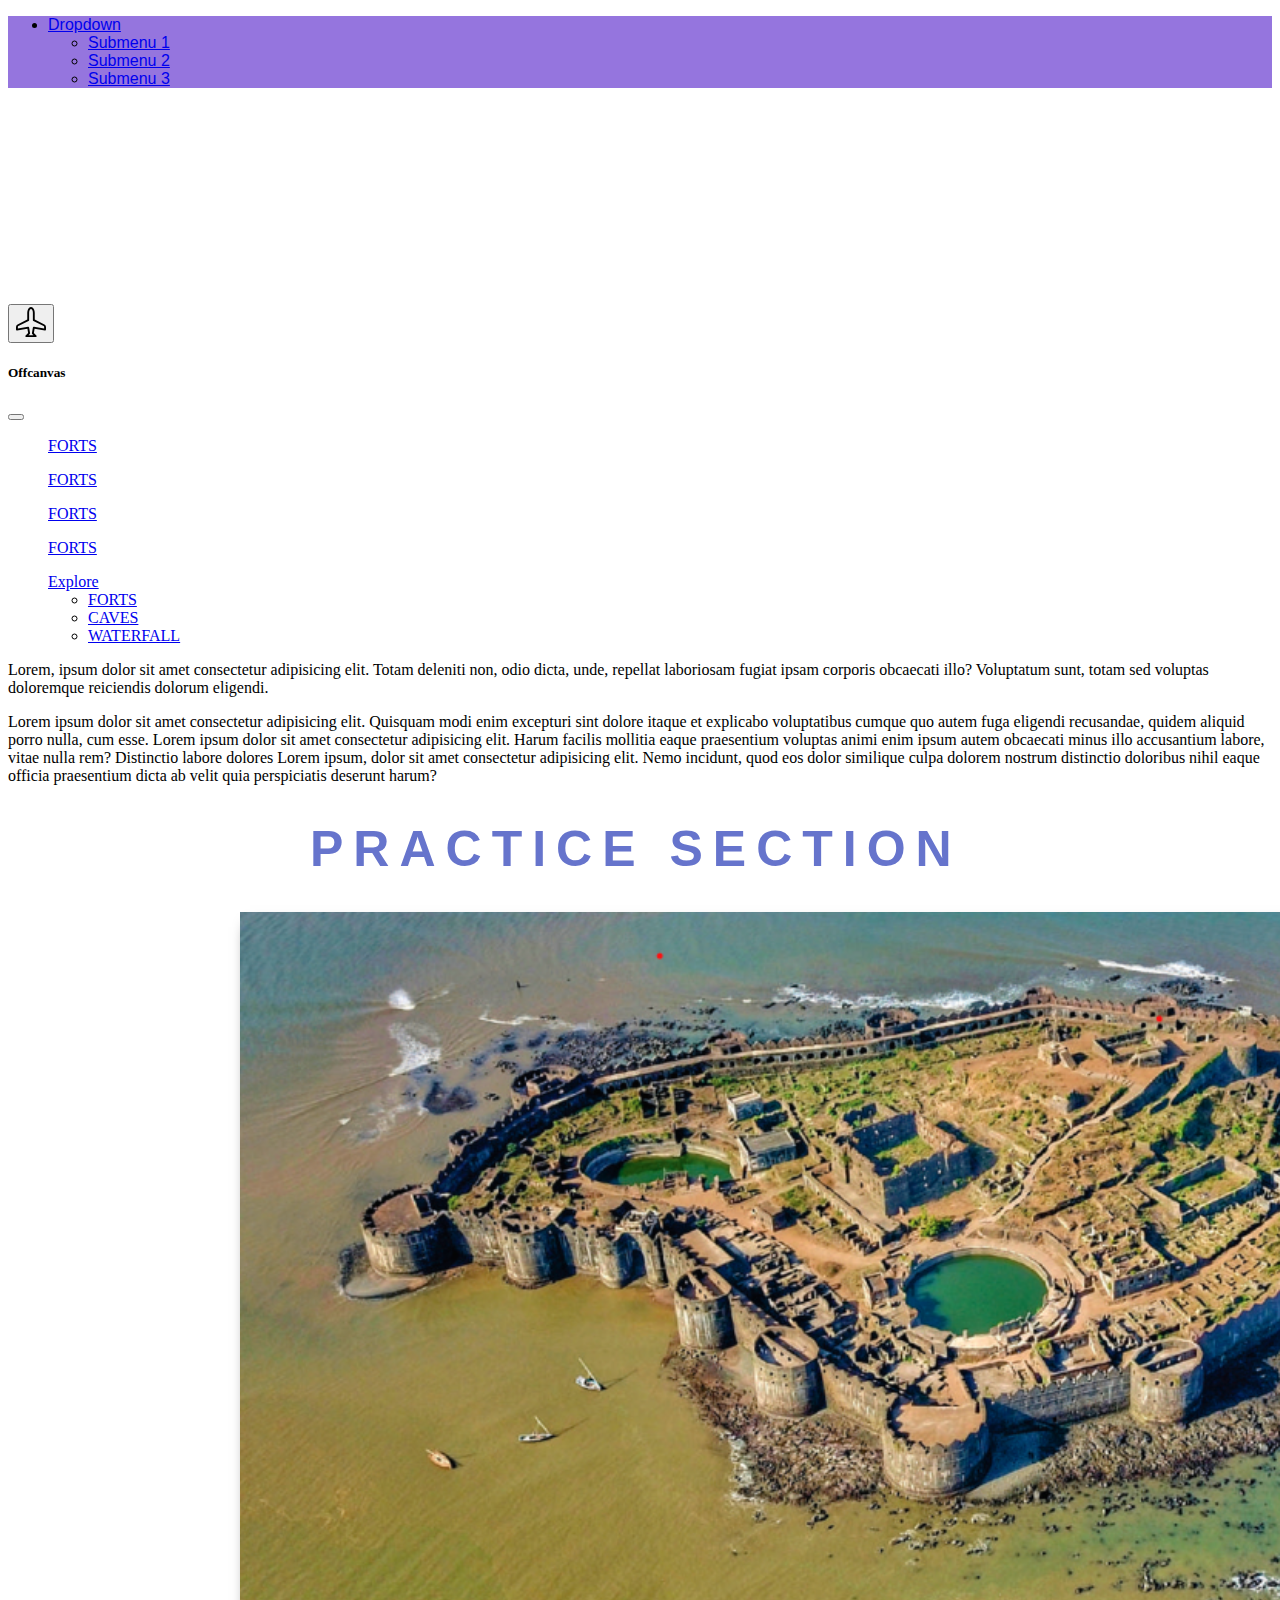
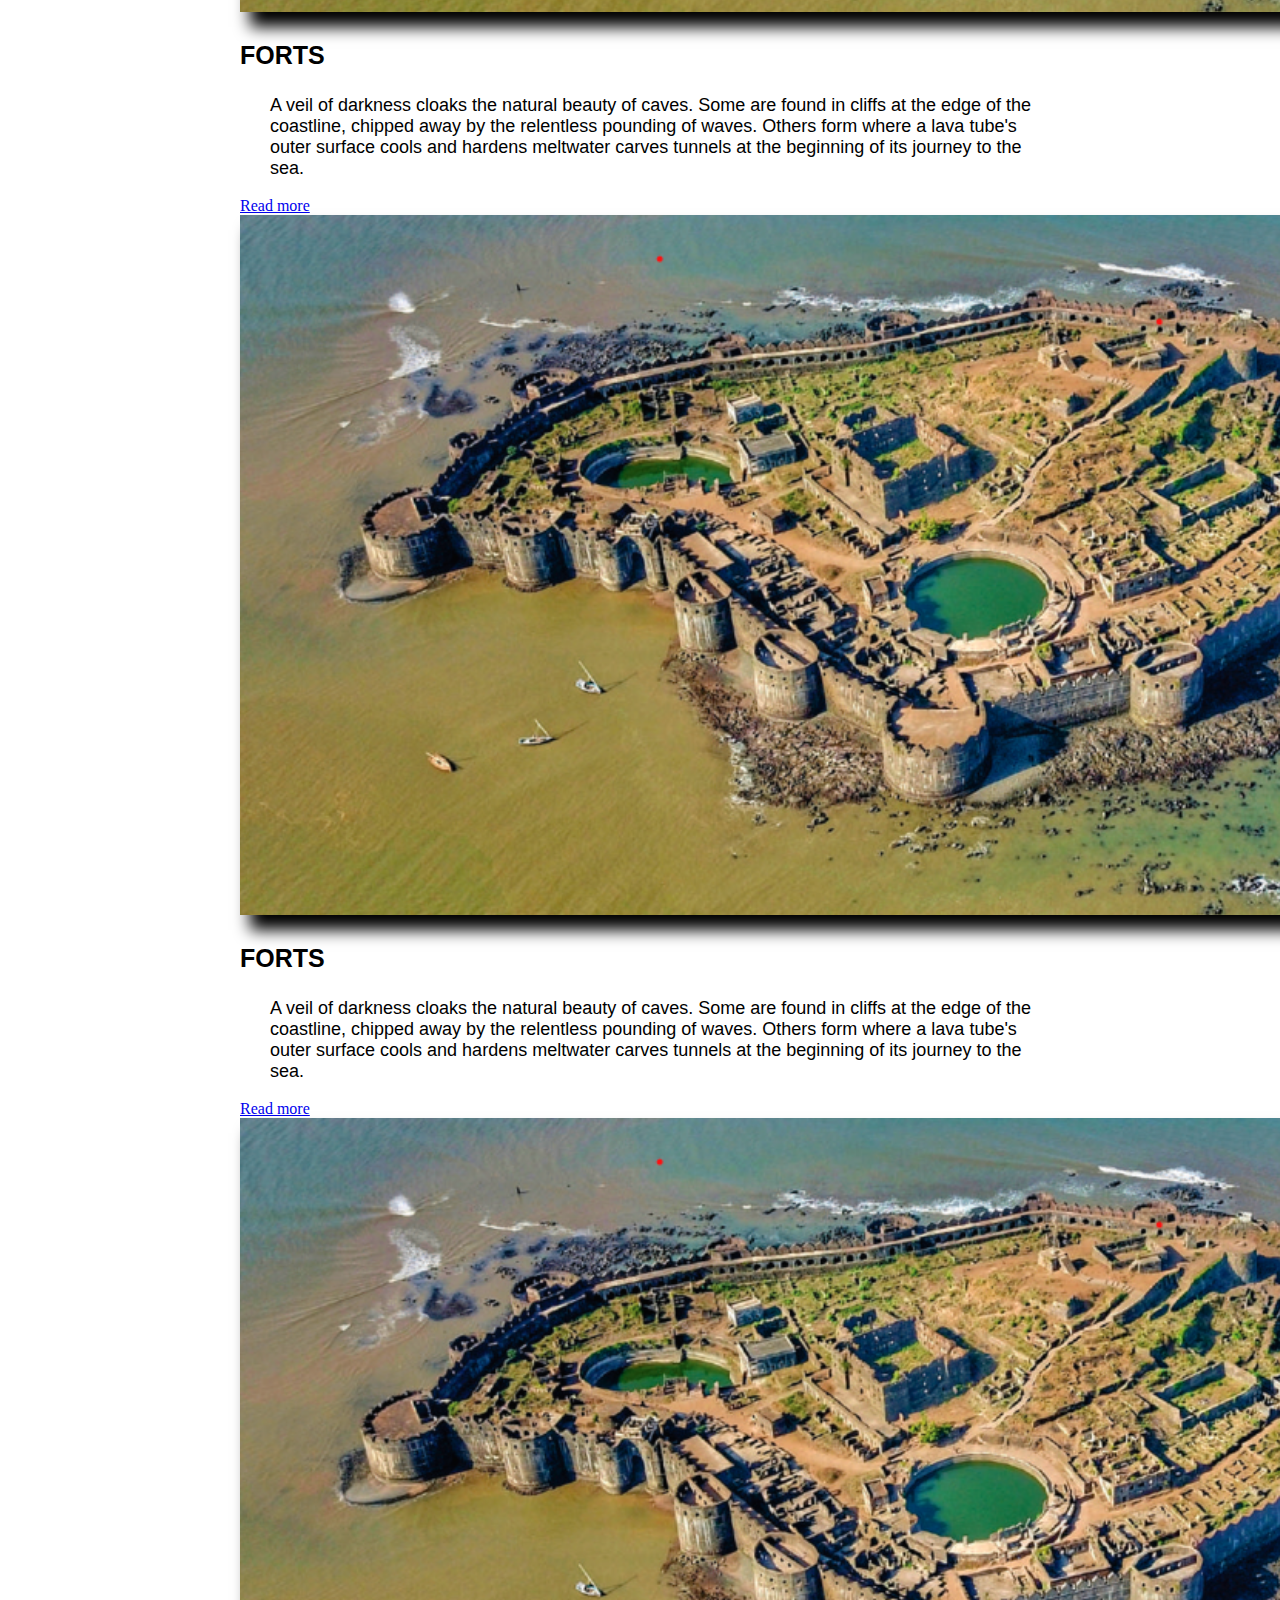
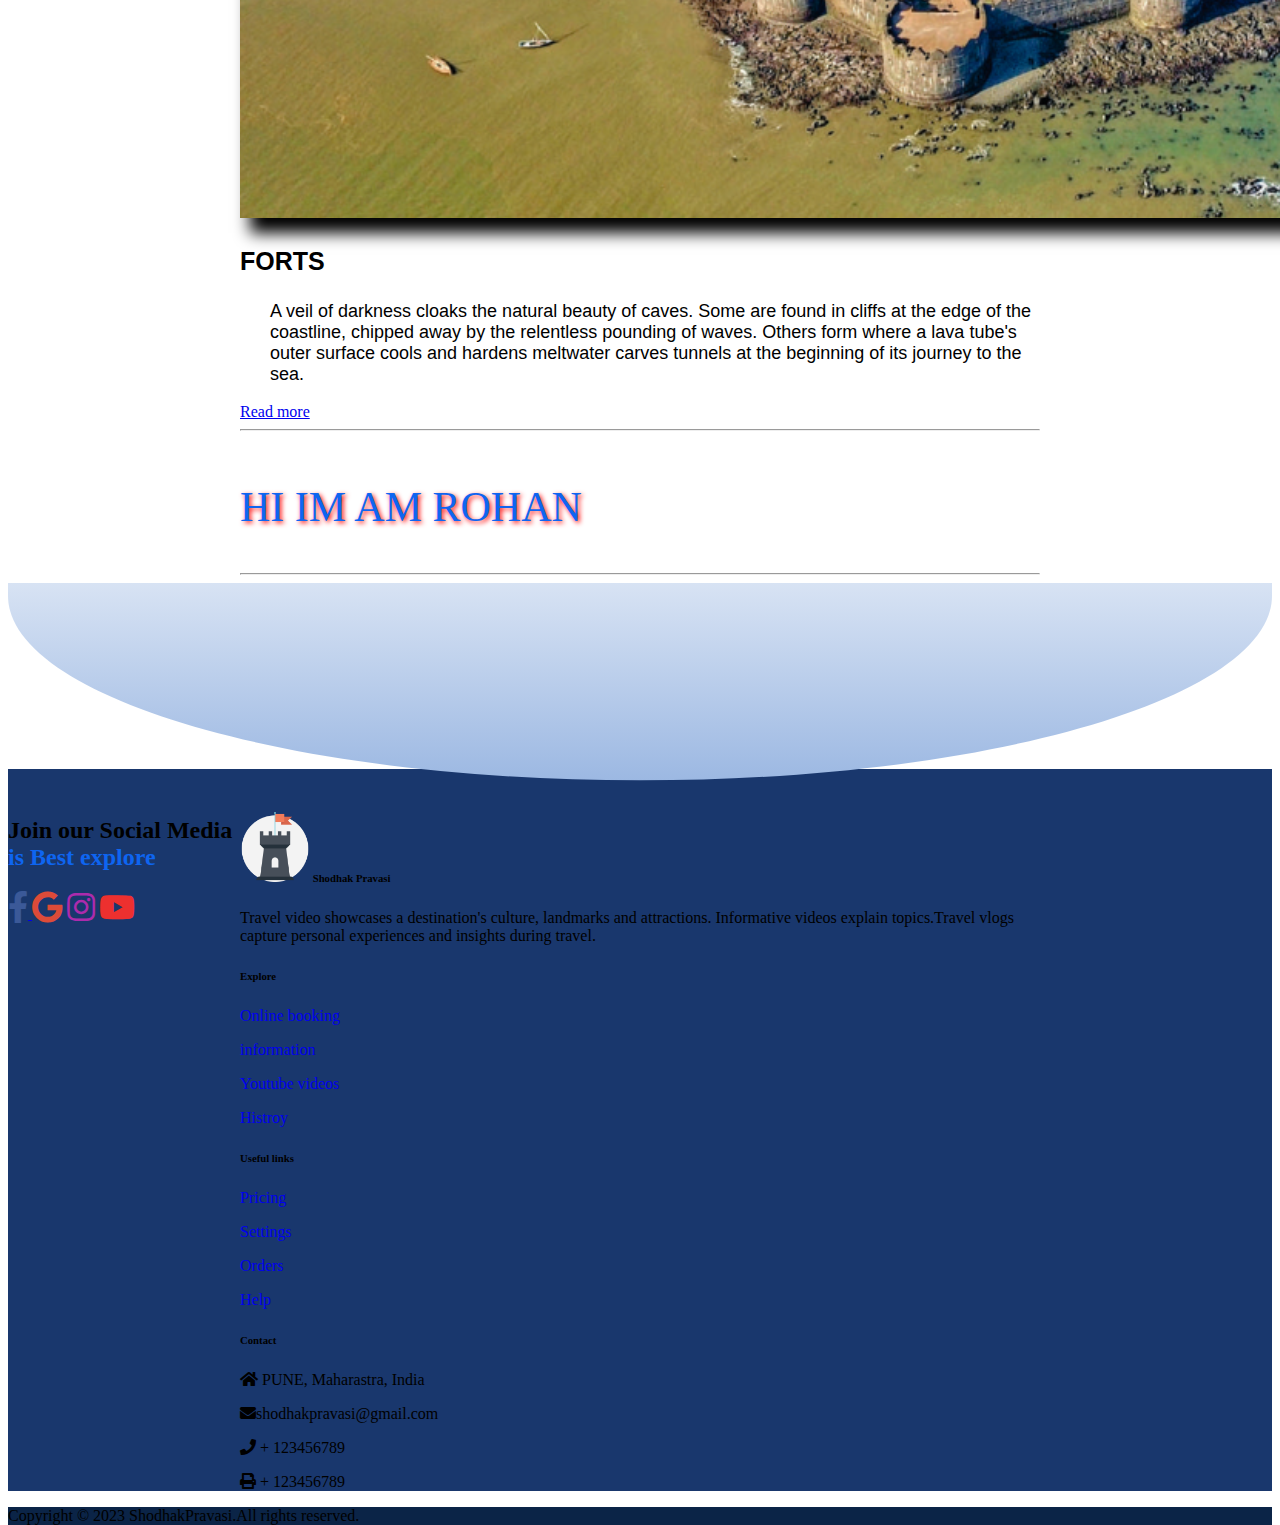
<file: practice.html>
<!doctype html>
<html lang="en">

<head>
  <meta charset="utf-8">
  <meta name="viewport" content="width=device-width, initial-scale=1">
  <title>Bootstrap demo</title>
  <link rel="stylesheet" href="style.css">
  <link href="https://cdn.jsdelivr.net/npm/bootstrap@5.3.0-alpha3/dist/css/bootstrap.min.css" rel="stylesheet"
    integrity="sha384-KK94CHFLLe+nY2dmCWGMq91rCGa5gtU4mk92HdvYe+M/SXH301p5ILy+dN9+nJOZ" crossorigin="anonymous">
  <link rel="stylesheet" href="https://cdnjs.cloudflare.com/ajax/libs/font-awesome/5.15.3/css/all.min.css" />
  <link href="https://fonts.googleapis.com/css2?family=IBM+Plex+Sans&display=swap" rel="stylesheet">
  <link rel="stylesheet" href="https://cdn.jsdelivr.net/npm/bootstrap-icons@1.10.2/font/bootstrap-icons.css">

</head>

<body>
  <nav class="navbar navbar-expand-lg navbar-light bg-light">
    <div class="collapse navbar-collapse" id="navbarSupportedContent">
      <ul class="navbar-nav">
        <li class="nav-item dropdown">
          <a class="nav-link dropdown-toggle" href="#" id="navbarDropdown" role="button" data-toggle="dropdown" aria-haspopup="true" aria-expanded="false">
            Dropdown
          </a>
          <ul class="dropdown-menu list-unstyled" aria-labelledby="navbarDropdown">
            <li class="full-width-item">
              <a class="dropdown-item" href="#">Submenu 1</a>
            </li>
            <li class="full-width-item">
              <a class="dropdown-item" href="#">Submenu 2</a>
            </li>
            <li class="full-width-item">
              <a class="dropdown-item" href="#">Submenu 3</a>
            </li>
          </ul>
        </li>
      </ul>
    </div>
  </nav>
  
  <div class="distance" style="height: 200px; width:auto;"></div>
  <button  class=" btn  btn-floating m-1" type="button" data-bs-toggle="offcanvas" data-bs-target="#staticBackdrop"
    aria-controls="staticBackdrop">
      <div>
        <svg xmlns="http://www.w3.org/2000/svg" width="30" height="30" fill="currentColor" class="bi bi-airplane" viewBox="0 0 16 16">
          <path d="M6.428 1.151C6.708.591 7.213 0 8 0s1.292.592 1.572 1.151C9.861 1.73 10 2.431 10 3v3.691l5.17 2.585a1.5 1.5 0 0 1 .83 1.342V12a.5.5 0 0 1-.582.493l-5.507-.918-.375 2.253 1.318 1.318A.5.5 0 0 1 10.5 16h-5a.5.5 0 0 1-.354-.854l1.319-1.318-.376-2.253-5.507.918A.5.5 0 0 1 0 12v-1.382a1.5 1.5 0 0 1 .83-1.342L6 6.691V3c0-.568.14-1.271.428-1.849Zm.894.448C7.111 2.02 7 2.569 7 3v4a.5.5 0 0 1-.276.447l-5.448 2.724a.5.5 0 0 0-.276.447v.792l5.418-.903a.5.5 0 0 1 .575.41l.5 3a.5.5 0 0 1-.14.437L6.708 15h2.586l-.647-.646a.5.5 0 0 1-.14-.436l.5-3a.5.5 0 0 1 .576-.411L15 11.41v-.792a.5.5 0 0 0-.276-.447L9.276 7.447A.5.5 0 0 1 9 7V3c0-.432-.11-.979-.322-1.401C8.458 1.159 8.213 1 8 1c-.213 0-.458.158-.678.599Z"/>
        </svg>
      </div>

  </button>

  <div class="offcanvas offcanvas-start" data-bs-backdrop="static" tabindex="-1" id="staticBackdrop"
    aria-labelledby="staticBackdropLabel">
    <div class="offcanvas-header">
      <h5 class="offcanvas-title" id="staticBackdropLabel">Offcanvas</h5>
      <button type="button" class="btn-close" data-bs-dismiss="offcanvas" aria-label="Close"></button>
    </div>
    <div class="offcanvas-body">
      <div>
          <ul><a class="dropdown-item" href="/forts.html">FORTS</a></ul>
          <ul><a class="dropdown-item" href="/forts.html">FORTS</a></ul>
          <ul><a class="dropdown-item" href="/forts.html">FORTS</a></ul>
          <ul><a class="dropdown-item" href="/forts.html">FORTS</a></ul>
          <ul class="nav-item dropdown">
            <a class="nav-link dropdown-toggle" href="#" role="button" data-bs-toggle="dropdown">Explore</a>
            <ul class="dropdown-menu text-dark bg-light">
              <li><a class="dropdown-item" href="/forts.html">FORTS</a></li>
              <li><a class="dropdown-item" href="/caves.html">CAVES</a></li>
              <li><a class="dropdown-item" href="/watefall.html">WATERFALL</a></li>
            </ul>
          </ul>
          <p>Lorem, ipsum dolor sit amet consectetur adipisicing elit. Totam deleniti non, odio dicta, unde, repellat laboriosam fugiat ipsam corporis obcaecati illo? Voluptatum sunt, totam sed voluptas doloremque reiciendis dolorum eligendi.</p>
          <p class="" style="size: 1000px;">Lorem ipsum dolor sit amet consectetur adipisicing elit. Quisquam modi enim excepturi sint dolore itaque et explicabo voluptatibus cumque quo autem fuga eligendi recusandae, quidem aliquid porro nulla, cum esse. Lorem ipsum dolor sit amet consectetur adipisicing elit. Harum facilis mollitia eaque praesentium voluptas animi enim ipsum autem obcaecati minus illo accusantium labore, vitae nulla rem? Distinctio labore dolores Lorem ipsum, dolor sit amet consectetur adipisicing elit. Nemo incidunt, quod eos dolor similique culpa dolorem nostrum distinctio doloribus nihil eaque officia praesentium dicta ab velit quia perspiciatis deserunt harum? </p>
      </div>
    </div>
  </div>
  <!-- parallex -->
  <div class="container text-center">
    <h1>PRACTICE SECTION</h1>
    <div class="row g-0 bg-body-light position-relative">
      <div class="col-md-5 mb-md-0 p-md-4">
        <img src="/fort.png" class="w-100 rounded" alt="image" style="box-shadow: 10px 15px 15px;">
      </div>
      <div class="col-md-7 p-4 ps-md-0">
        <h3 class="card-title text-center text-primary">FORTS</h3>
        <p class="card-text text-center" style="padding: 0px 0px 0px 30px;">A veil of darkness cloaks the
          natural beauty of caves. Some are found
          in cliffs at the edge of the coastline, chipped away by the relentless pounding of waves. Others
          form where a lava tube's outer
          surface cools and hardens meltwater carves tunnels at the beginning of its journey to the sea.</p>

        <a href="/forts.html" class="btn btn-outline-primary btn-rounded  ">Read more</a><br>
      </div>
    </div>
    <div class="row g-0 bg-body-light position-relative">
      <div class="col-md-6 mb-md-0 p-md-4">
        <img src="/fort.png" class="w-100 rounded" alt="image" style="box-shadow: 10px 15px 15px;">
      </div>
      <div class="col-md-6 p-4 ps-md-0">
        <h3 class="card-title text-center text-primary">FORTS</h3>
        <p class="card-text text-center" style="padding: 0px 0px 0px 30px;">A veil of darkness cloaks the
          natural beauty of caves. Some are found
          in cliffs at the edge of the coastline, chipped away by the relentless pounding of waves. Others
          form where a lava tube's outer
          surface cools and hardens meltwater carves tunnels at the beginning of its journey to the sea.</p>

        <a href="/forts.html" class="btn btn-outline-primary btn-rounded  ">Read more</a><br>
      </div>
    </div>
    <div class="row g-0 bg-body-light position-relative">
      <div class="col-md-6 mb-md-0 p-md-4">
        <img src="/fort.png" class="w-100 rounded" alt="image" style="box-shadow: 10px 15px 15px;">
      </div>
      <div class="col-md-6 p-4 ps-md-0">
        <h3 class="card-title text-center text-primary">FORTS</h3>
        <p class="card-text text-center" style="padding: 0px 0px 0px 30px;">A veil of darkness cloaks the
          natural beauty of caves. Some are found
          in cliffs at the edge of the coastline, chipped away by the relentless pounding of waves. Others
          form where a lava tube's outer
          surface cools and hardens meltwater carves tunnels at the beginning of its journey to the sea.</p>

        <a href="/forts.html" class="btn btn-outline-primary btn-rounded  ">Read more</a><br>
      </div>
    </div>
    <hr>
    <div>
      <h3 style="font-family:Copperplate, Papyrus, fantasy;; color:#0e65f1; font-weight: 400; font-size: 42px; padding-top: 10px; text-shadow: 2px 2px 5px red;">HI IM AM ROHAN</h3>
    </div>
<hr>

  </div>
  <!--  end scroll content -->
  <div id="google_translate_element"></div>
  <script>
      function googleTranslateElementInit() {
      new google.translate.TranslateElement({
      pageLanguage: 'en'
      }, 'google_translate_element');
      }
      jQuery(document).parent.jQuery(".goog-te-banner-frame").hide("show");
  </script>
  <!-- Footer -->
  <footer class="text-center text-lg-start bg-white text-muted">
    <!-- Section: Social media -->
    <div>
      <div class="bg-white">
        <div class="w-100 px-4 position-relative rounded-5 d-flex justify-content-center" style="height:150px;">
          <svg data-name="Layer 1" xmlns="http://www.w3.org/2000/svg" viewBox="0 0 1200 120" preserveAspectRatio="none"
            class="svg position-absolute" style="height: 210px; width: 100%;">
            <defs>
              <linearGradient id="sw-gradient-0" x1="0" x2="0" y1="1" y2="0">
                <stop stop-color="hsl(216, 55%, 75%)" offset="0%"></stop>
                <stop stop-color="hsl(216, 55%, 90%)" offset="100%"></stop>
              </linearGradient>
            </defs>
            <path fill="url(#sw-gradient-0)" d="M0,0V7.23C0,65.52,268.63,112.77,600,112.77S1200,65.52,1200,7.23V0Z">
            </path>
          </svg>
          <div class="text-center pt-5 height:45px width:45px " style="z-index: 10;">
            <h2 class="fw-bold">Join our Social Media <br><span style="color: #0e65f1;">is Best explore</span>
            </h2>
            <!-- social media icons -->
            <div class="mb-4">
              <a class=" btn text-white btn-floating m-1" href="#!" role="button"><!-- Facebook -->
                <i class="fab fa-facebook-f fa-2x " style="color: #3b5998;"></i>
              </a>
              <!-- Google -->
              <a class="btn text-white btn-floating m-1" href="#!" role="button"><!-- Google -->
                <i class="fab fa-google fa-2x" style="color: #dd4b39;"></i></a>

              <!-- Instagram -->
              <a class="btn text-white btn-floating m-1" href="https://instagram.com/shodhakpravasi?igshid=ZDdkNTZiNTM="
                role="button"><!-- Instagram -->
                <i class="fab fa-instagram fa-2x" style="color: #ac2bac;"></i></a>

              <!-- youtube-->
              <a class="btn text-white btn-floating m-1" href="https://appopener.com/yt/hwajl20wa"
                role="button"><!-- Youtube -->
                <i class="fab fa-youtube fa-2x" style="color: #ed302f;"></i></a>
            </div>

          </div>
        </div>

      </div>
    </div>
    <br>
    <br>
    <div style="background-color: #19376D;">
      <!-- Section: Social media -->
      <!-- Section: Links  -->
      <br>
      <section class="">
        <div class="container text-white text-center text-md-start mt-5">
          <!-- Grid row -->

          <div class="row mt-3">
            <!-- Grid column -->
            <div class="col-md-3 col-lg-4 col-xl-3 mx-auto mb-4">
              <!-- Content -->
              <h6 class="text-uppercase fw-bold mb-4">
                <a href="#!"> <img src="castle.png" alt="logo" width="70" height="70"></a> Shodhak Pravasi
              </h6>
              <p>
                Travel video showcases a destination's culture, landmarks and attractions. Informative videos
                explain
                topics.Travel vlogs capture personal experiences and insights during travel.
              </p>
            </div>
            <!-- Grid column -->

            <!-- Grid column -->
            <div class="col-md-2 col-lg-2 col-xl-2 mx-auto mb-4">
              <!-- Links -->
              <h6 class="text-uppercase fw-bold mb-4">
                Explore
              </h6>
              <p>
                <a href="#!" class="text-reset">Online booking</a>
              </p>
              <p>
                <a href="#!" class="text-reset">information</a>
              </p>
              <p>
                <a href="https://www.youtube.com/@shodhak-pravasi/featured" class="text-reset">Youtube videos</a>
              </p>
              <p>
                <a href="#!" class="text-reset">Histroy</a>
              </p>
            </div>
            <!-- Grid column -->

            <!-- Grid column -->
            <div class="col-md-3 col-lg-2 col-xl-2 mx-auto mb-4">
              <!-- Links -->
              <h6 class="text-uppercase fw-bold mb-4">
                Useful links
              </h6>
              <p>
                <a href="#!" class="text-reset">Pricing</a>
              </p>
              <p>
                <a href="#!" class="text-reset">Settings</a>
              </p>
              <p>
                <a href="#!" class="text-reset">Orders</a>
              </p>
              <p>
                <a href="#!" class="text-reset">Help</a>
              </p>
            </div>
            <!-- Grid column -->

            <!-- Grid column -->
            <div class="col-md-4 col-lg-3 col-xl-3 mx-auto mb-md-0 mb-4">
              <!-- Links -->
              <h6 class="text-uppercase fw-bold mb-4">Contact</h6>
              <p><i class="fas fa-home me-3"></i> PUNE, Maharastra, India</p>
              <p><i class="fas fa-envelope me-3"></i>shodhakpravasi@gmail.com</p>
              <p><i class="fas fa-phone me-3"></i> + 123456789</p>
              <p><i class="fas fa-print me-3"></i> + 123456789</p>
            </div>
            <!-- Grid column -->
          </div>
          <!-- Grid row -->
        </div>
      </section>
    </div>
    <!-- Section: Links  -->

    <!-- Copyright -->
    <div class="text-center text-white p-4" style="background-color:#0B2447">
      Copyright © 2023 ShodhakPravasi.All rights reserved.
    </div>
    <!-- Copyright -->
  </footer>
  <!-- Footer -->

  <script src="http://translate.google.com/translate_a/element.js?cb=googleTranslateElementInit"></script>
  
  <script src="https://cdn.jsdelivr.net/npm/bootstrap@5.3.0-alpha3/dist/js/bootstrap.bundle.min.js"
    integrity="sha384-ENjdO4Dr2bkBIFxQpeoTz1HIcje39Wm4jDKdf19U8gI4ddQ3GYNS7NTKfAdVQSZe"
    crossorigin="anonymous"></script>
</body>

</html>
</file>
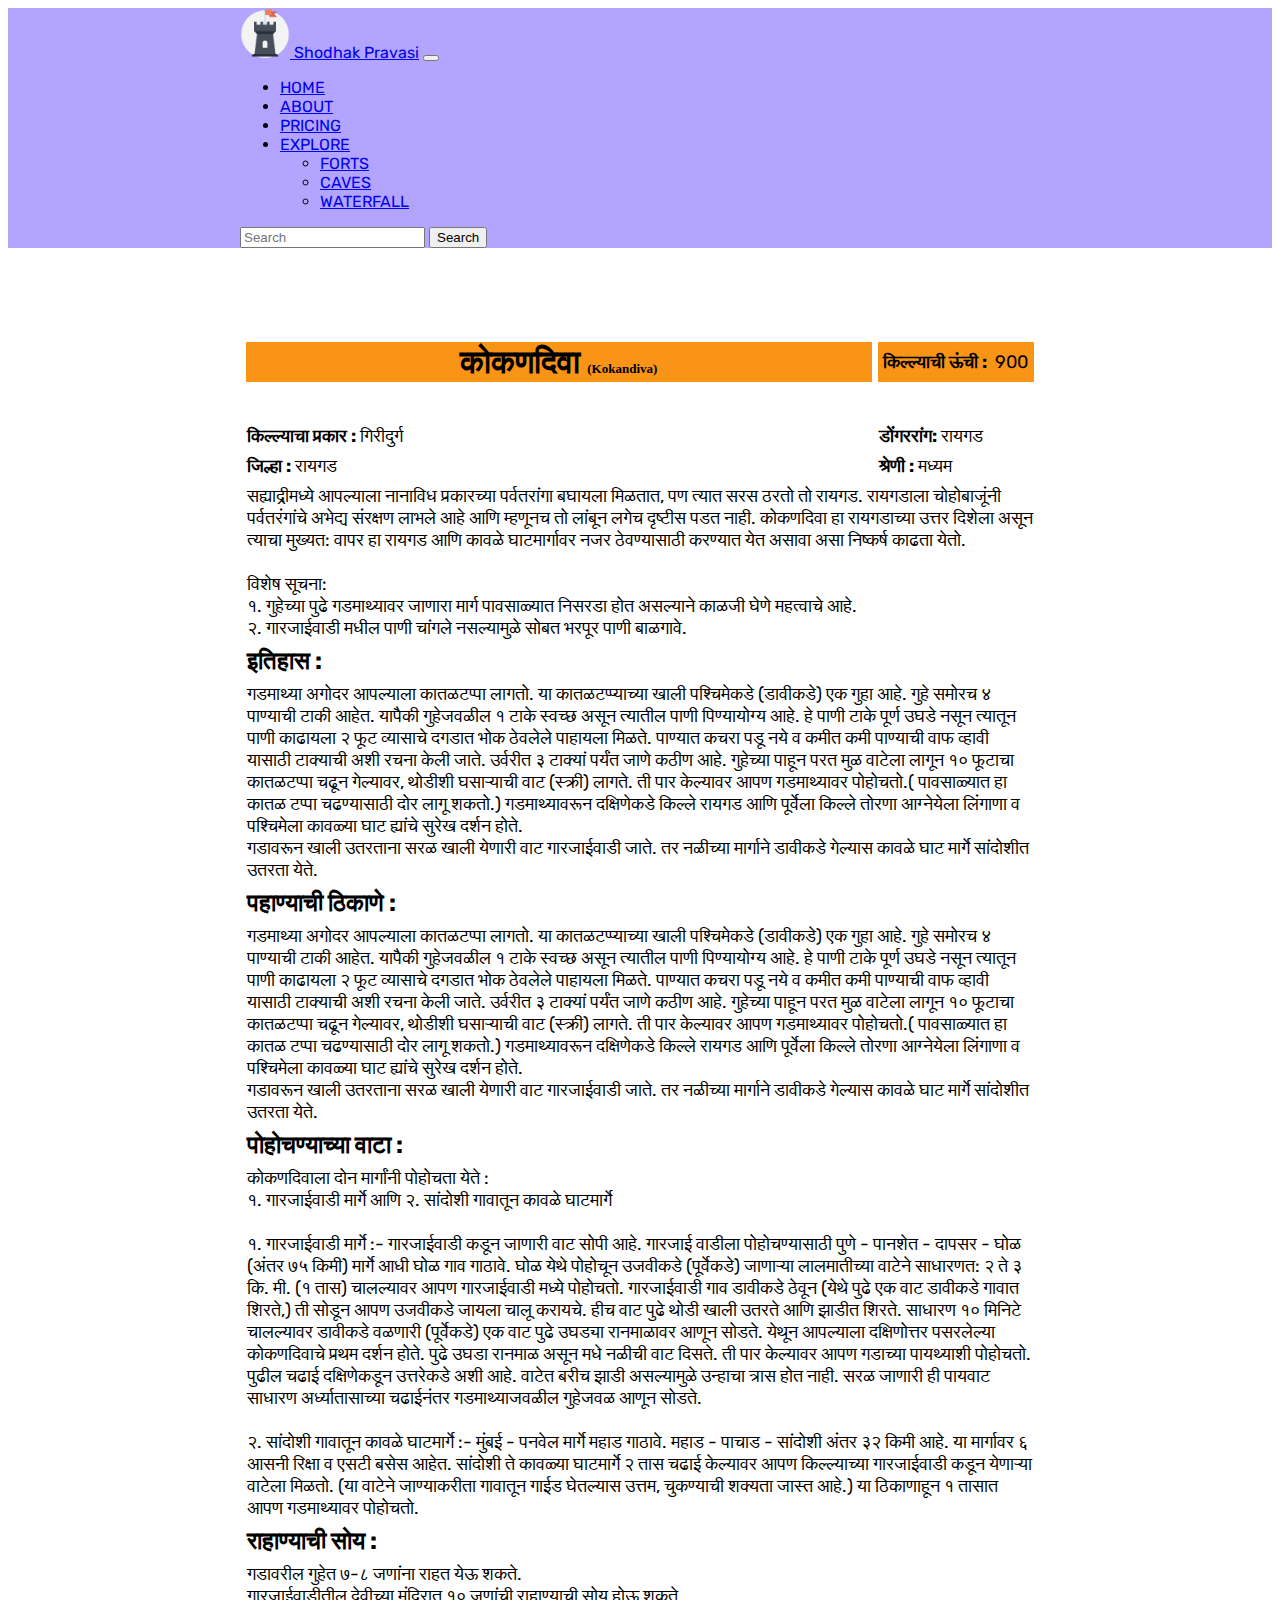
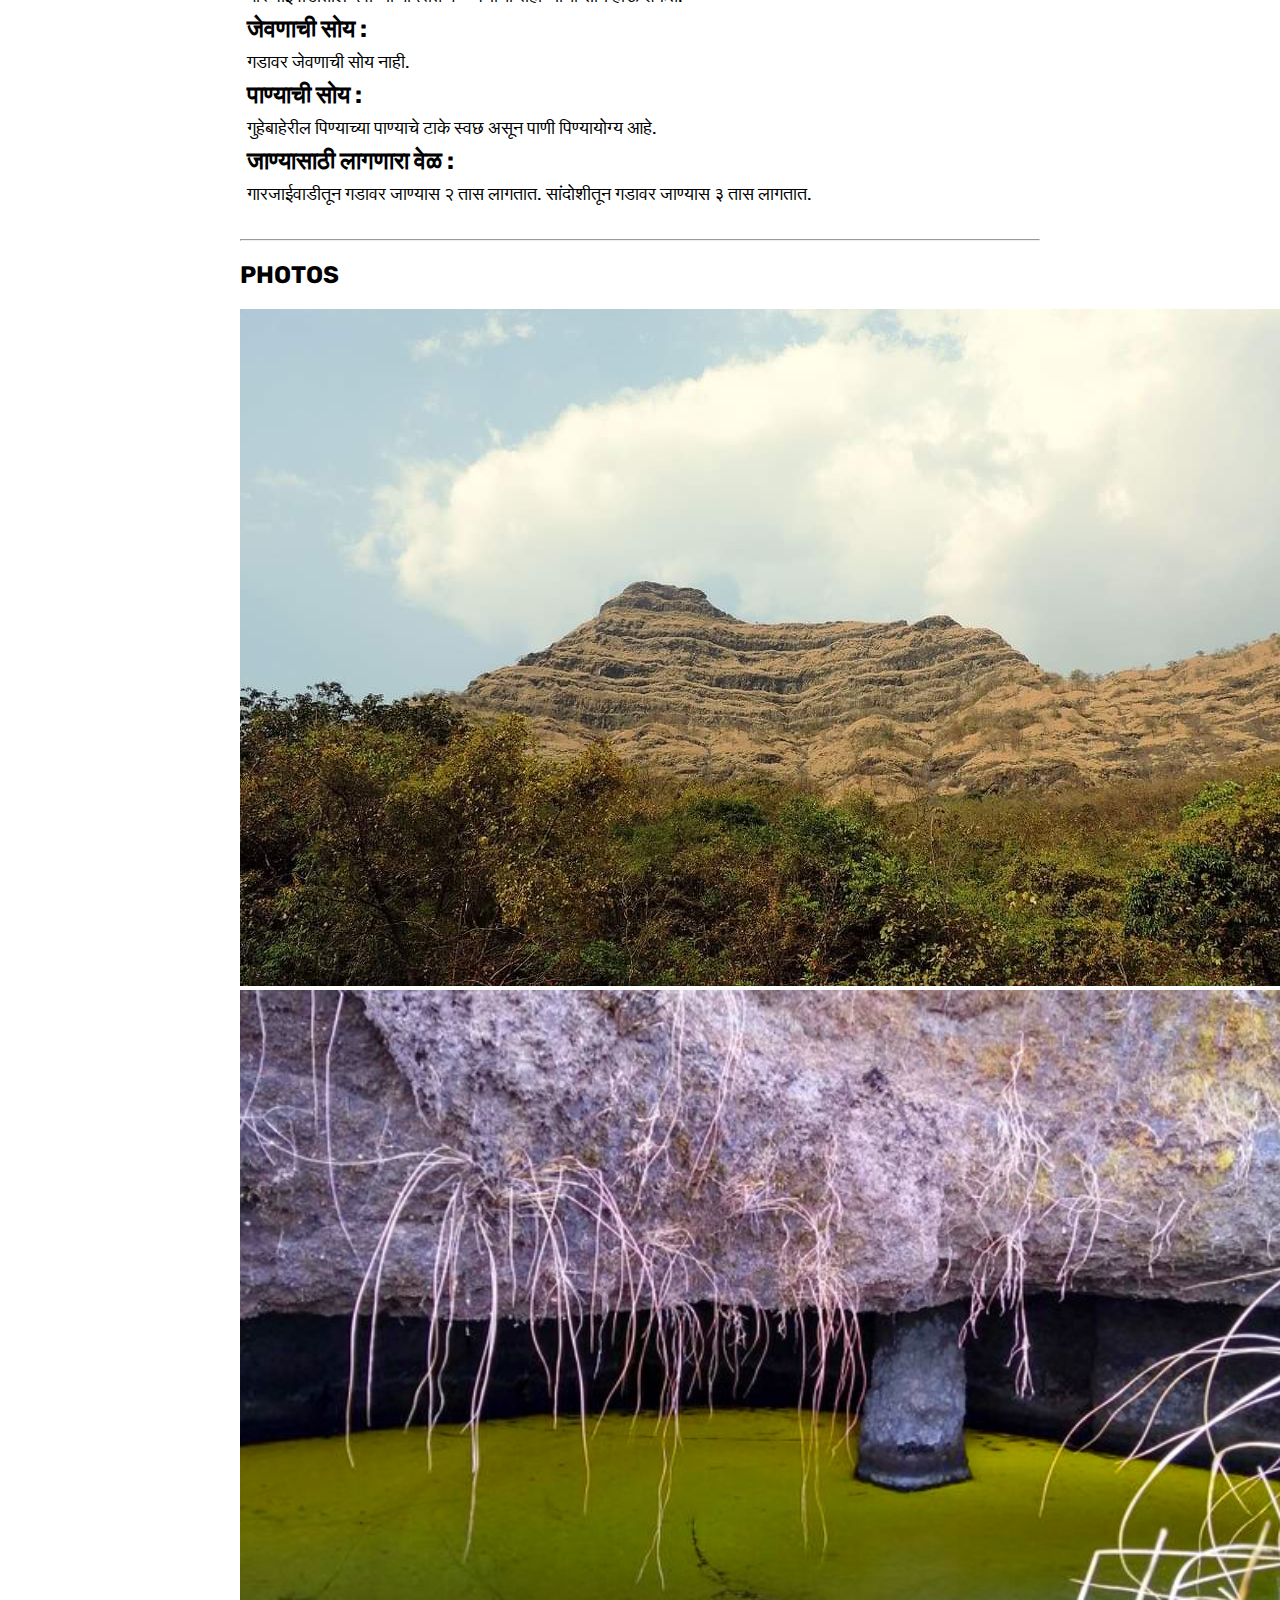
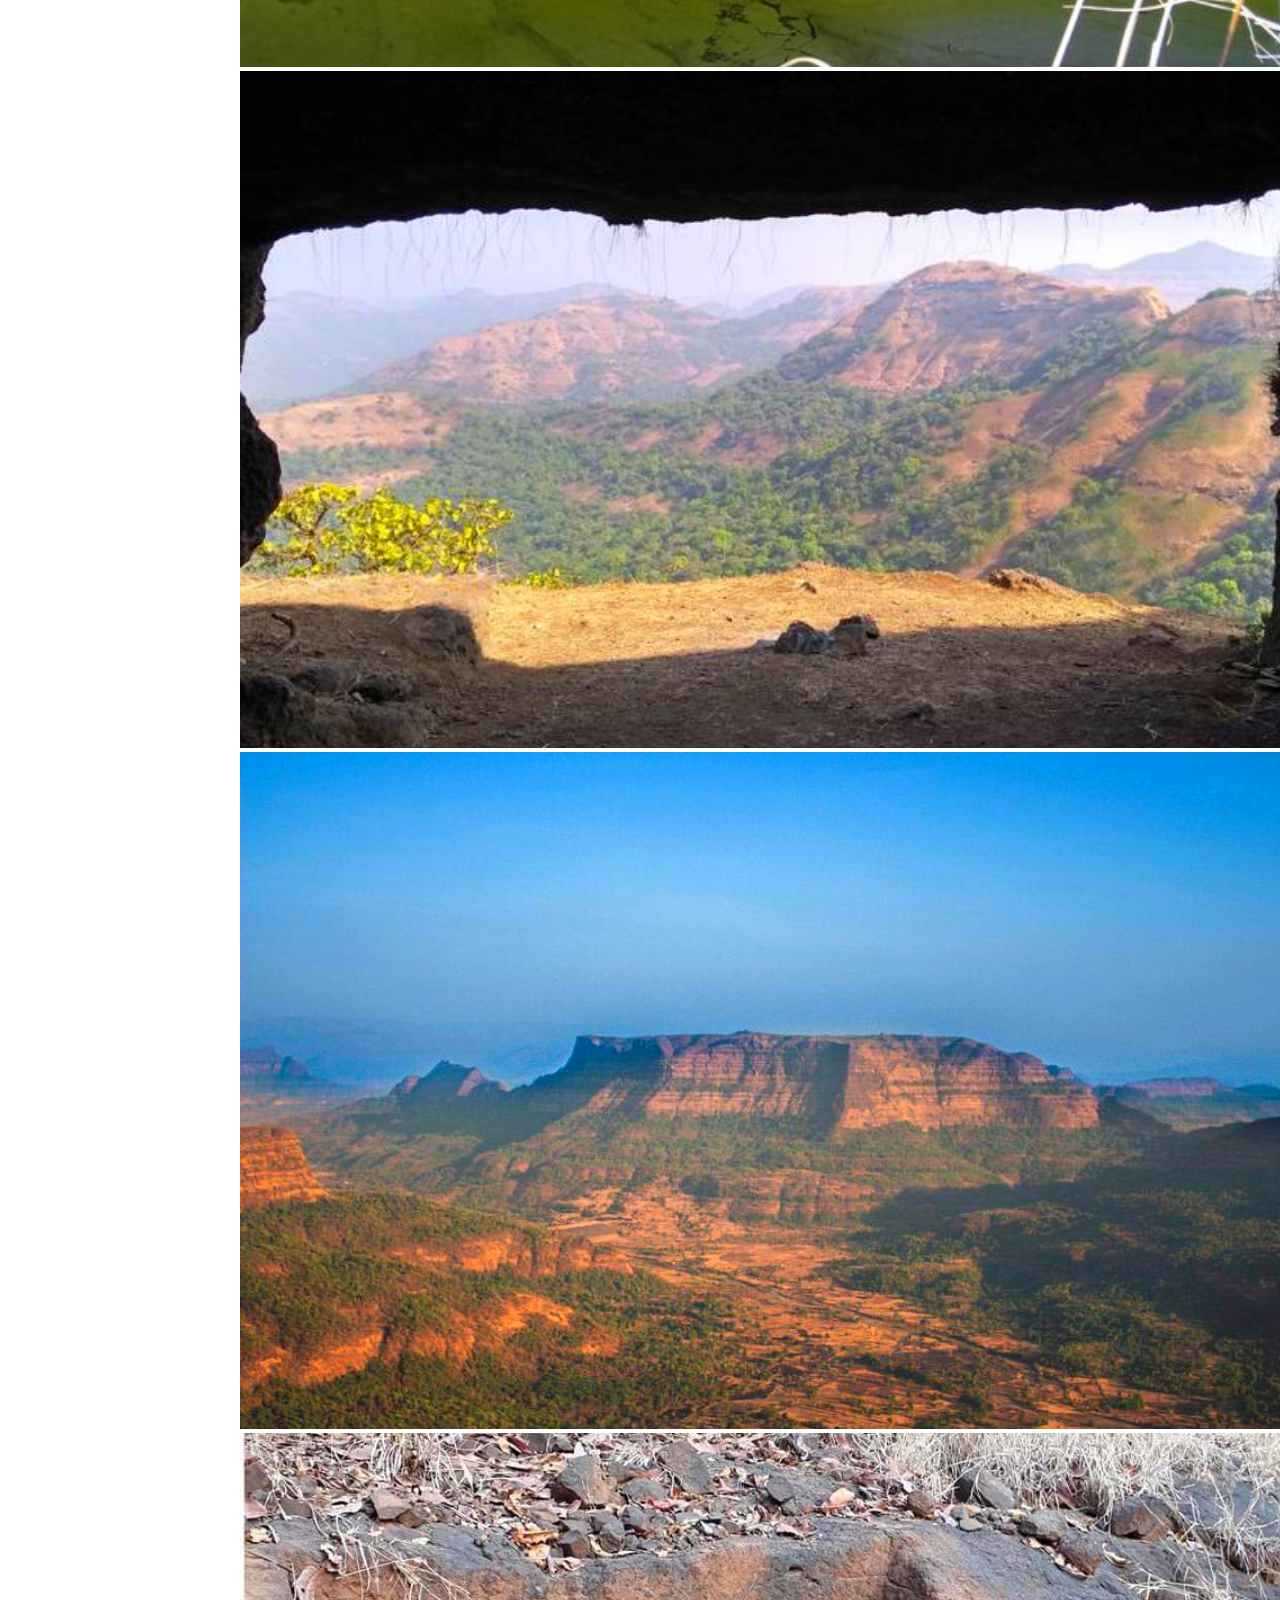
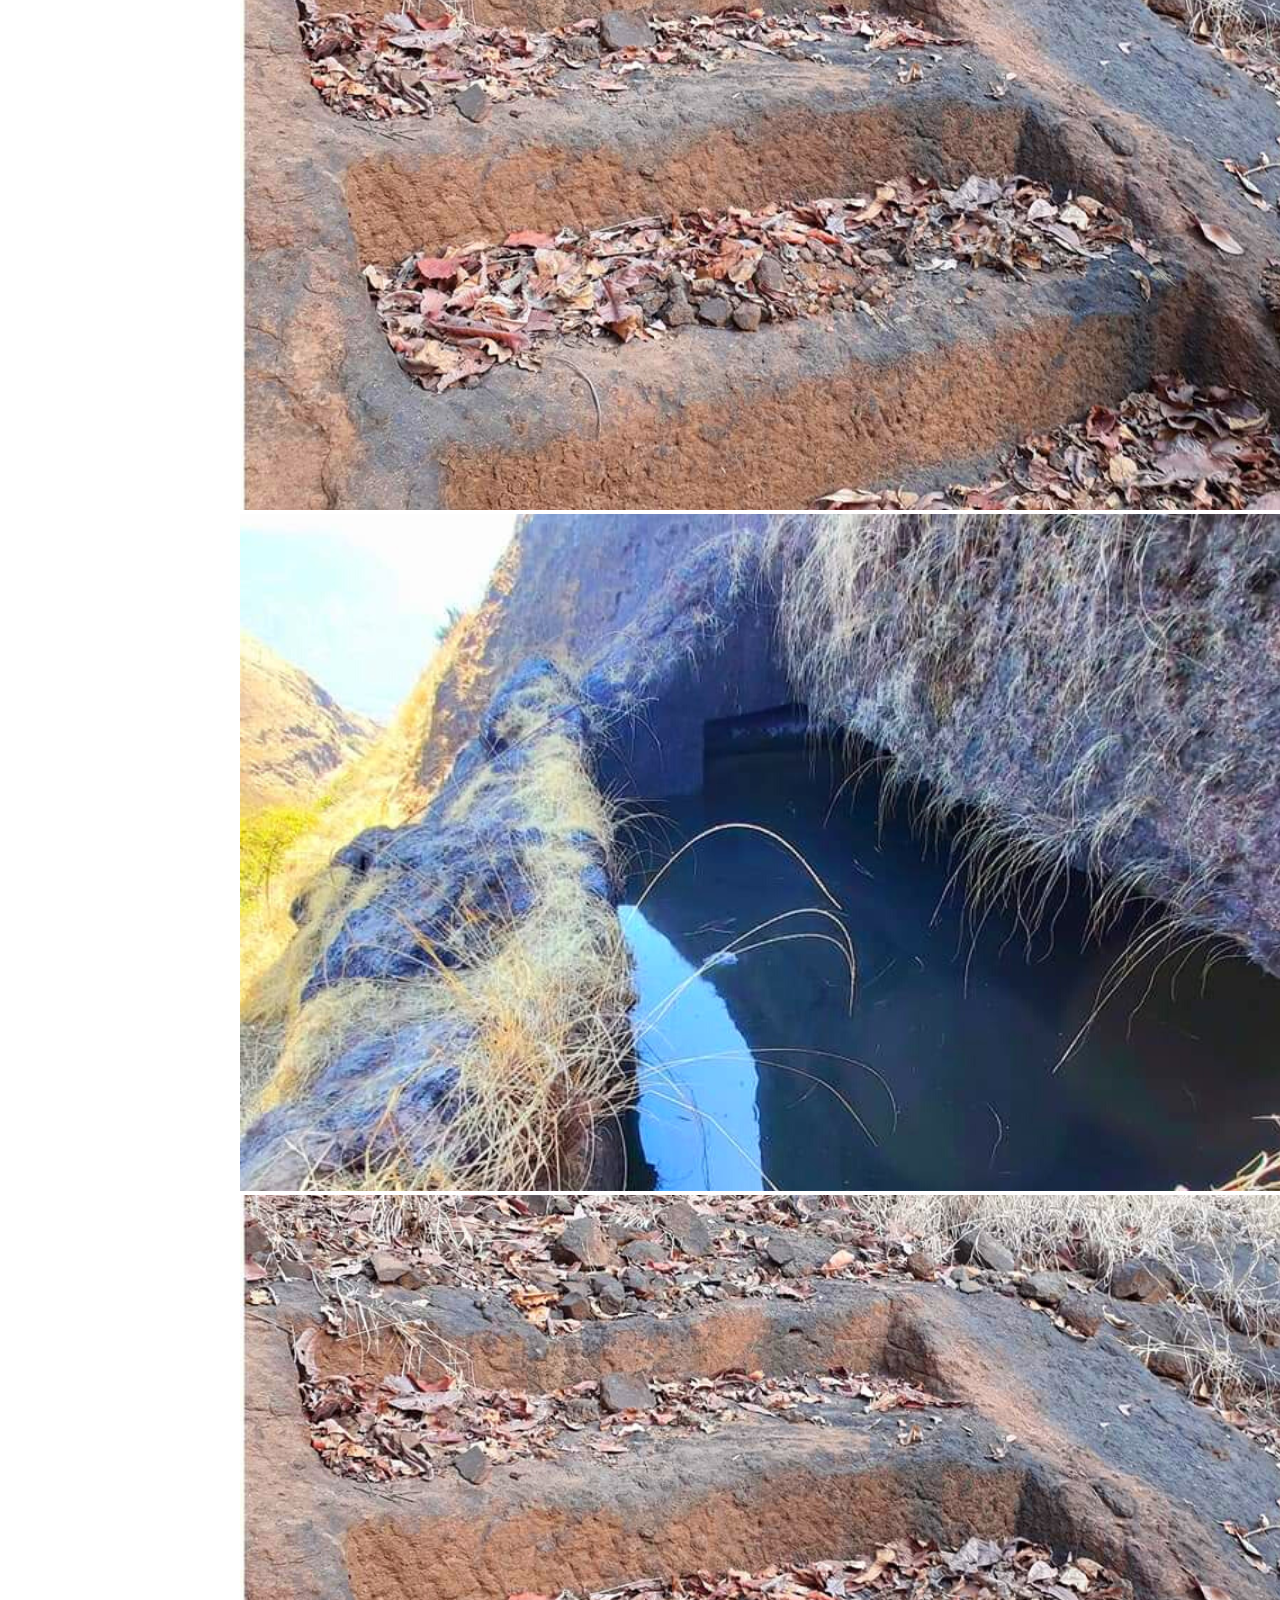
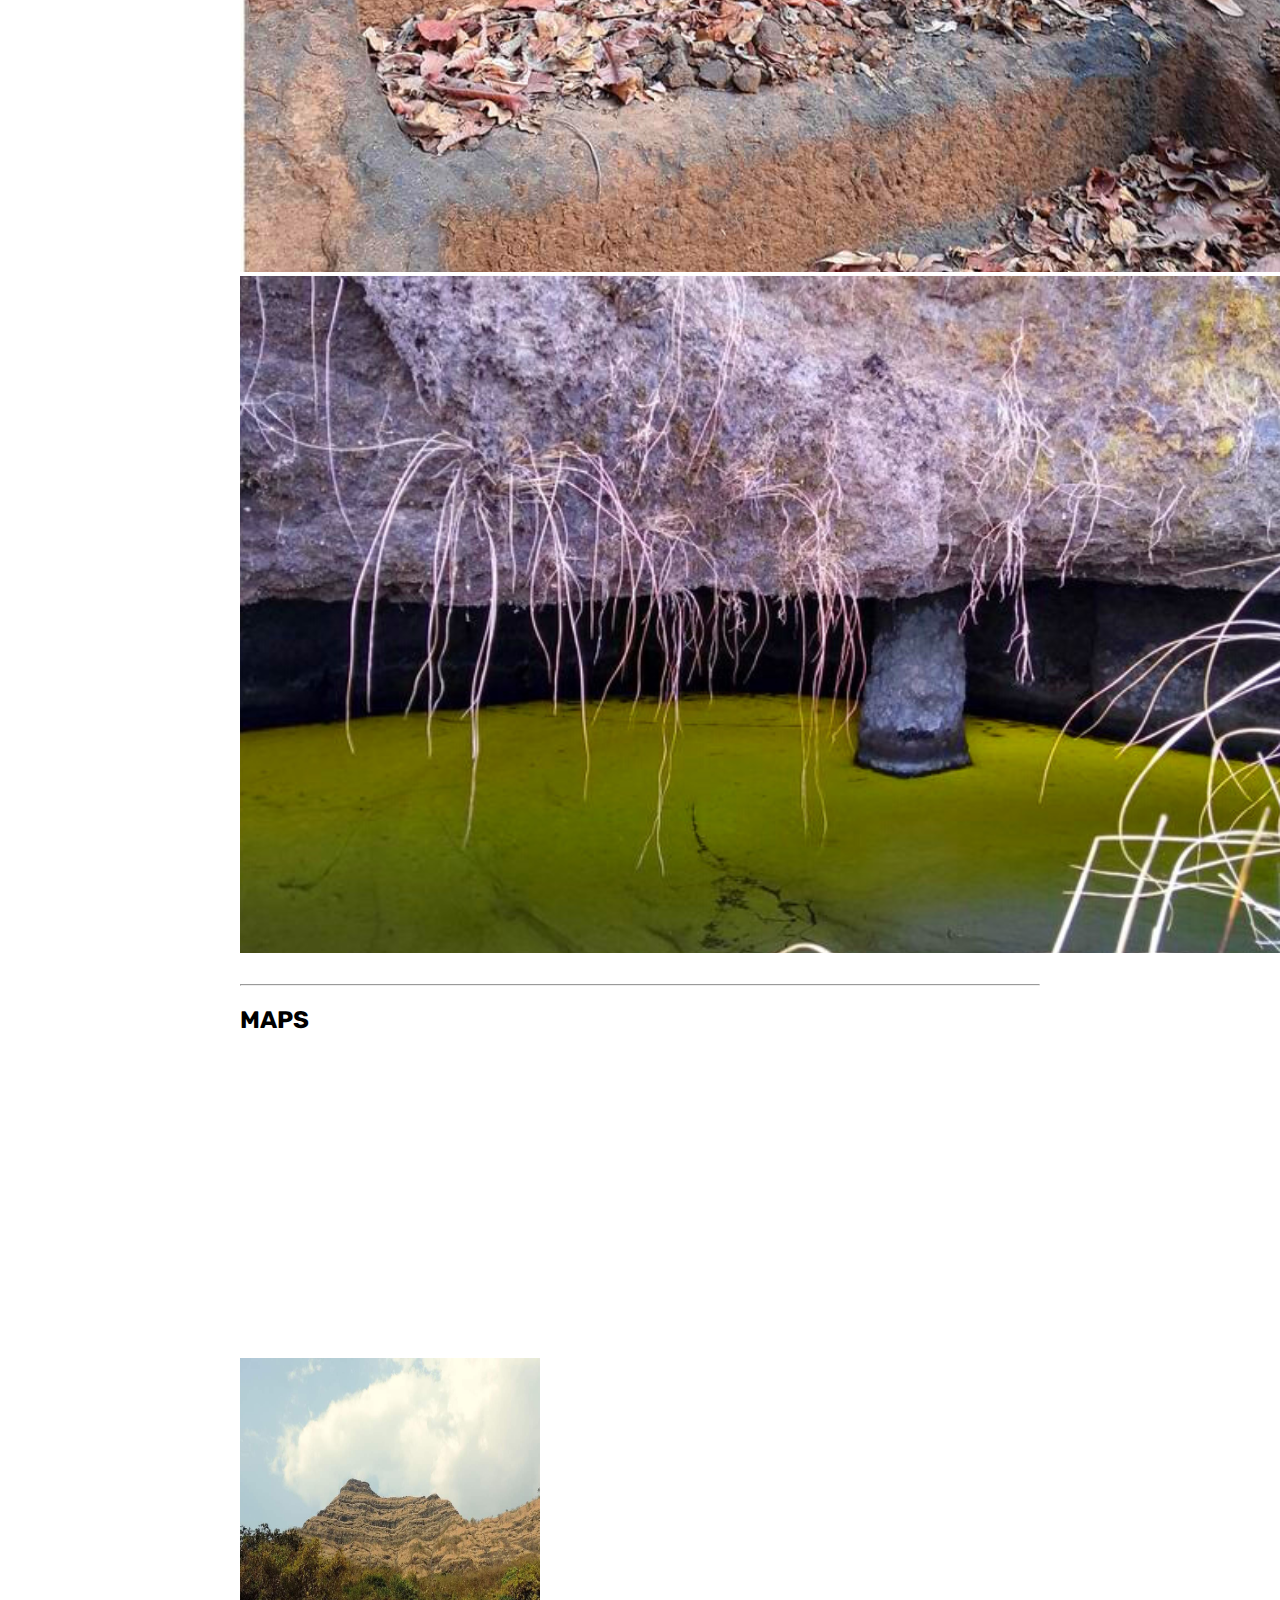
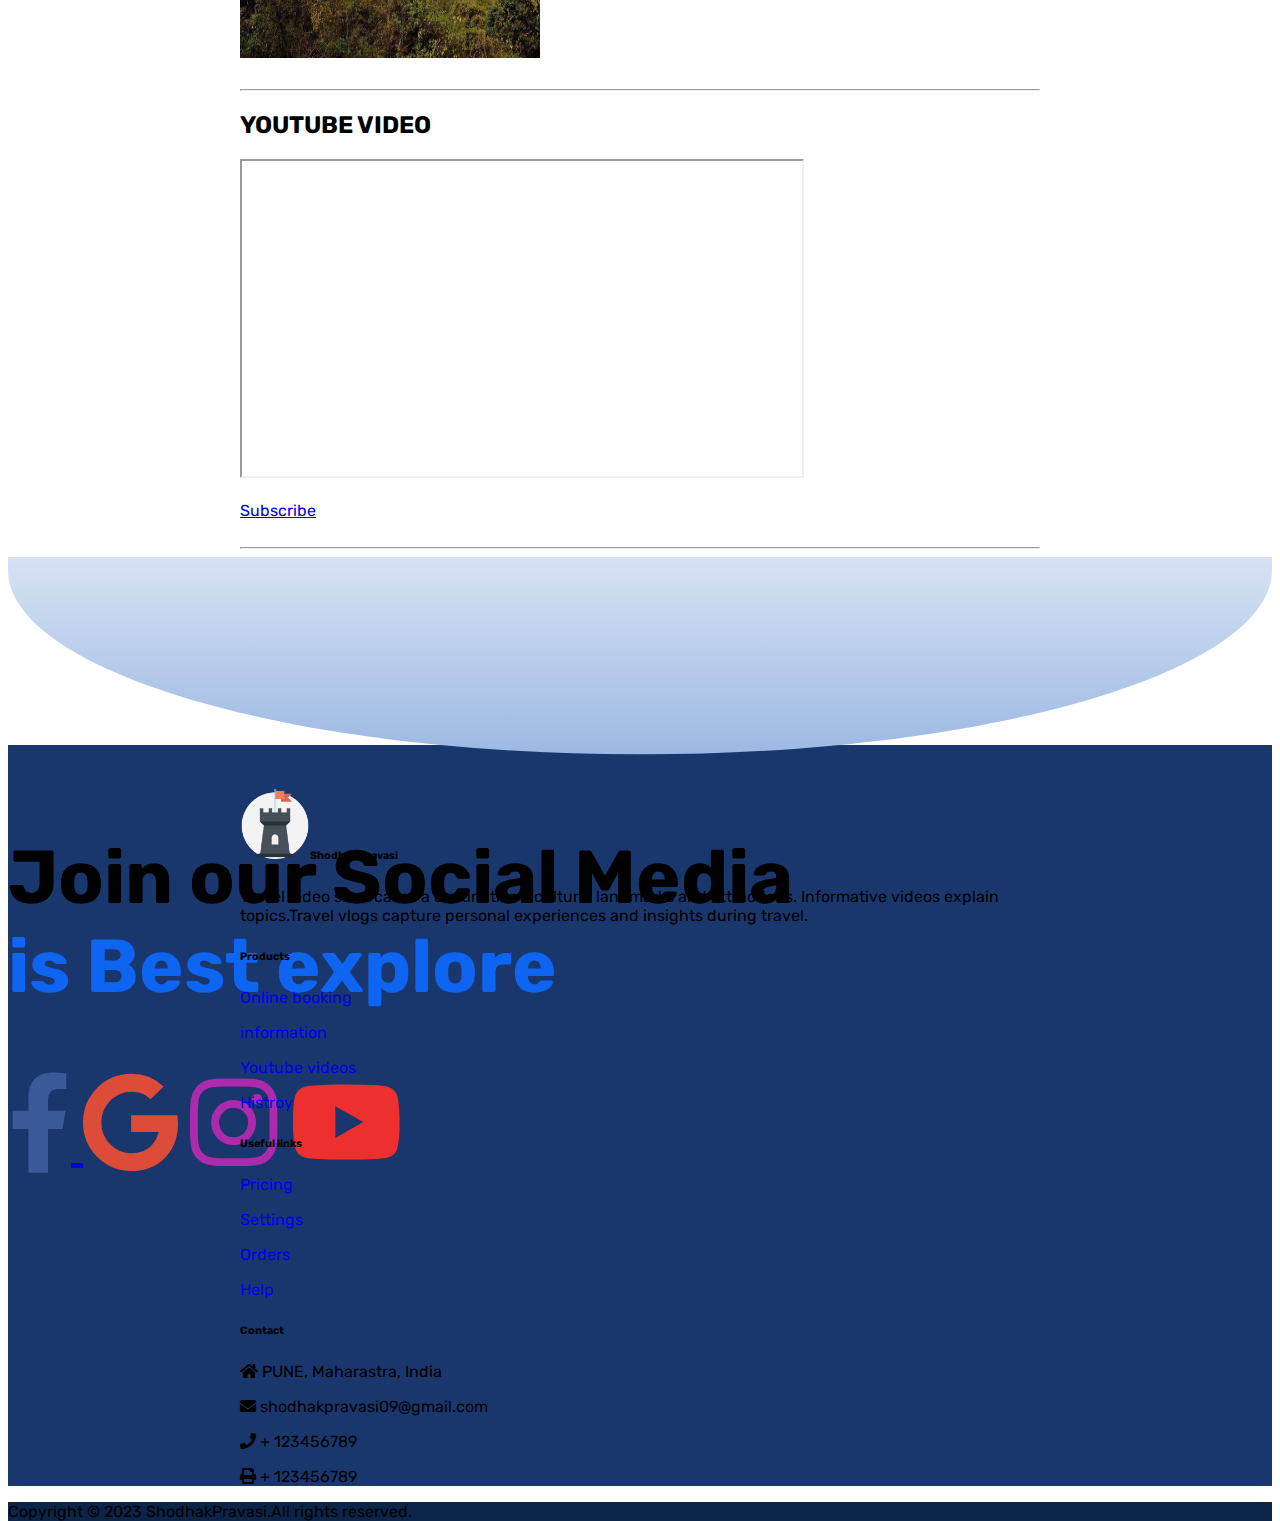
<file: fort content/kokandiwa.html>
<!DOCTYPE html>
<html lang="en">

<head>
  <meta charset="UTF-8">
  <meta http-equiv="X-UA-Compatible" content="IE=edge">
  <meta name="viewport" content="width=device-width, initial-scale=1.0">
  <title>kokandiwa fort</title>
  <link rel="shortcut icon" href="/castle.png" type="image/x-icon">
  <link rel="stylesheet" href="/style.css">
  <link href="https://cdn.jsdelivr.net/npm/bootstrap@5.3.0-alpha3/dist/css/bootstrap.min.css" rel="stylesheet"
    integrity="sha384-KK94CHFLLe+nY2dmCWGMq91rCGa5gtU4mk92HdvYe+M/SXH301p5ILy+dN9+nJOZ" crossorigin="anonymous">
  <link rel="stylesheet" href="https://cdnjs.cloudflare.com/ajax/libs/font-awesome/5.15.3/css/all.min.css" />

  <link rel="preconnect" href="https://fonts.googleapis.com">
  <link rel="preconnect" href="https://fonts.gstatic.com" crossorigin>
  <link
    href="https://fonts.googleapis.com/css2?family=Courgette&family=Merriweather:ital@0;1&family=Rubik&family=Sacramento&family=Sigmar&display=swap"
    rel="stylesheet">

</head>

<body style="font-family:Rubik, sans-serif;">

  <header>
    <nav class="navbar navbar-expand-lg navbar-white fixed-top justify-content-center "
      style="background-color:#B2A4FF;">
      <div class="container">
        <a class="navbar-brand navbar-center" href="/index.html"> <img src="/castle.png" alt="logo" width="50"
            height="50" class="d-inline-block align-text-center"> Shodhak Pravasi</a>
        <button class="navbar-toggler" type="button" data-bs-toggle="collapse" data-bs-target="#collapsibleNavbar">
          <span class="navbar-toggler-icon"></span>
        </button>
        <div class="collapse navbar-collapse " id="collapsibleNavbar">
          <ul class="navbar-nav nav-underline  ">
            <li class="nav-item">
              <a class="nav-link" href="/index.html">HOME</a>
            </li>
            <li class="nav-item">
              <a class="nav-link" href="#">ABOUT</a>
            </li>
            <li class="nav-item">
              <a class="nav-link" href="#">PRICING</a>
            </li>
            <li class="nav-item dropdown">
              <a class="nav-link dropdown-toggle" href="#" role="button" data-bs-toggle="dropdown">EXPLORE</a>
              <ul class="dropdown-menu text-dark bg-light ">
                <li><a class="dropdown-item" href="/content types/forts.html">FORTS</a></li>
                <li><a class="dropdown-item" href="/content types/caves.html">CAVES</a></li>
                <li><a class="dropdown-item" href="/content types/waterfall.html">WATERFALL</a></li>
              </ul>
            </li>
          </ul>

        </div>
        <form class="d-flex">
          <input class="form-control me-2" type="search" placeholder="Search" aria-label="Search">
          <button class="btn btn-sm btn-outline-dark" type="submit">Search</button>
        </form>
      </div>
    </nav>
  </header>
  <!--start  page text -->
  <div class="container padding-left-right:1px " style="background-color:white;margin-top: 7%;" data-spy="scroll"
    data-offset="0">

    <table border="0" width=100% cellspacing=6>
      <tr width=100% bgColor="#F99417" height=30>
        <td class="td " align="center" width=80%><b>
            <font size=6 face=""> कोकणदिवा </font>
            <font size=2 face="VERDANA"> (Kokandiva) </font>
          </b></td>
        <td class="td" align="center">
          <font size=4 face=""><b>किल्ल्याची ऊंची :&nbsp</b></font>
          <font size=4 face="">900</font>
        </td>
      </tr>
      <!-- extra container row space -->
      <div>
        <tr width=100% bgColor="#F99417" height=30> </tr>
        <tr>
          <td width="50%" valign="top">
            <font size=4 face=""><b>किल्ल्याचा प्रकार :&nbsp</b>गिरीदुर्ग</font>
          </td>
          <td width="50%">
            <font size=4 face=""><b>डोंगररांग:&nbsp</b>रायगड</font>
          </td>
          <p>
        </tr>

        <tr>
          <td width="50%">
            <font size=4 face=""><b>जिल्हा :&nbsp</b>रायगड</font>
          </td>
          <td width="50%">
            <font size=4 face=""><b>श्रेणी :&nbsp</b>मध्यम</font>
          </td>
          <p>


        <tr width="100%">
          <Td colspan=2 width="100%">
            <font size=4>सह्याद्रीमध्ये आपल्याला नानाविध प्रकारच्या पर्वतरांगा बघायला मिळतात, पण त्यात सरस
              ठरतो तो
              रायगड. रायगडाला चोहोबाजूंनी पर्वतरंगांचे अभेद्य संरक्षण लाभले आहे आणि म्हणूनच तो लांबून लगेच
              दृष्टीस
              पडत नाही. कोकणदिवा हा रायगडाच्या उत्तर दिशेला असून त्याचा मुख्यत: वापर हा रायगड आणि कावळे
              घाटमार्गावर नजर ठेवण्यासाठी करण्यात येत असावा असा निष्कर्ष काढता येतो. <br><br>विशेष
              सूचना:<br>१.
              गुहेच्या पुढे गडमाथ्यावर जाणारा मार्ग पावसाळ्यात निसरडा होत असल्याने काळजी घेणे महत्वाचे
              आहे. <br>२.
              गारजाईवाडी मधील पाणी चांगले नसल्यामुळे सोबत भरपूर पाणी बाळगावे. <br></font>
          </td>
        </tr>


        <tr>
          <Td colspan=2>
            <font size=5 face=""><b>इतिहास :</b></font>
          </Td>
        </tr>
        <p>


          <tr>
            <Td colspan=2>
              <font size=4 face="">गडमाथ्या अगोदर आपल्याला कातळटप्पा लागतो. या कातळटप्प्याच्या खाली
                पश्चिमेकडे
                (डावीकडे) एक गुहा आहे. गुहे समोरच ४ पाण्याची टाकी आहेत. यापैकी गुहेजवळील १ टाके स्वच्छ
                असून
                त्यातील पाणी पिण्यायोग्य आहे. हे पाणी टाके पूर्ण उघडे नसून त्यातून पाणी काढायला २ फूट
                व्यासाचे
                दगडात भोक ठेवलेले पाहायला मिळते. पाण्यात कचरा पडू नये व कमीत कमी पाण्याची वाफ व्हावी
                यासाठी
                टाक्याची अशी रचना केली जाते. उर्वरीत ३ टाक्यां पर्यंत जाणे कठीण आहे. गुहेच्या पाहून परत
                मुळ
                वाटेला लागून १० फूटाचा कातळटप्पा चढून गेल्यावर, थोडीशी घसार्‍याची वाट (स्क्री) लागते. ती
                पार
                केल्यावर आपण गडमाथ्यावर पोहोचतो.( पावसाळ्यात हा कातळ टप्पा चढण्यासाठी दोर लागू शकतो.)
                गडमाथ्यावरून दक्षिणेकडे किल्ले रायगड आणि पूर्वेला किल्ले तोरणा आग्नेयेला लिंगाणा व
                पश्चिमेला
                कावळ्या घाट ह्यांचे सुरेख दर्शन होते. <br>गडावरून खाली उतरताना सरळ खाली येणारी वाट
                गारजाईवाडी
                जाते. तर नळीच्या मार्गाने डावीकडे गेल्यास कावळे घाट मार्गे सांदोशीत उतरता येते. <br>
              </font>
            </Td>
          </tr>


          <tr>
            <Td colspan=2>
              <font size=5 face=""><b>पहाण्याची ठिकाणे :</b></font>
            </Td>
          </tr>
        <p>


          <tr>
            <Td colspan=2>
              <font size=4 face="">गडमाथ्या अगोदर आपल्याला कातळटप्पा लागतो. या कातळटप्प्याच्या खाली
                पश्चिमेकडे
                (डावीकडे) एक गुहा आहे. गुहे समोरच ४ पाण्याची टाकी आहेत. यापैकी गुहेजवळील १ टाके स्वच्छ
                असून
                त्यातील पाणी पिण्यायोग्य आहे. हे पाणी टाके पूर्ण उघडे नसून त्यातून पाणी काढायला २ फूट
                व्यासाचे
                दगडात भोक ठेवलेले पाहायला मिळते. पाण्यात कचरा पडू नये व कमीत कमी पाण्याची वाफ व्हावी
                यासाठी
                टाक्याची अशी रचना केली जाते. उर्वरीत ३ टाक्यां पर्यंत जाणे कठीण आहे. गुहेच्या पाहून परत
                मुळ
                वाटेला लागून १० फूटाचा कातळटप्पा चढून गेल्यावर, थोडीशी घसार्‍याची वाट (स्क्री) लागते. ती
                पार
                केल्यावर आपण गडमाथ्यावर पोहोचतो.( पावसाळ्यात हा कातळ टप्पा चढण्यासाठी दोर लागू शकतो.)
                गडमाथ्यावरून दक्षिणेकडे किल्ले रायगड आणि पूर्वेला किल्ले तोरणा आग्नेयेला लिंगाणा व
                पश्चिमेला
                कावळ्या घाट ह्यांचे सुरेख दर्शन होते. <br>गडावरून खाली उतरताना सरळ खाली येणारी वाट
                गारजाईवाडी
                जाते. तर नळीच्या मार्गाने डावीकडे गेल्यास कावळे घाट मार्गे सांदोशीत उतरता येते. <br>
              </font>
            </Td>
          </tr>

          <tr>
            <Td colspan=2>
              <font size=5 face=""><b>पोहोचण्याच्या वाटा :</b></font>
            </td>
          </tr>

          <tr>
            <Td colspan=2>
              <font size=4 face="">कोकणदिवाला दोन मार्गांनी पोहोचता येते :<br>१. गारजाईवाडी मार्गे आणि २.
                सांदोशी
                गावातून कावळे घाटमार्गे<br><br>१. गारजाईवाडी मार्गे :- गारजाईवाडी कडून जाणारी वाट सोपी
                आहे.
                गारजाई वाडीला पोहोचण्यासाठी पुणे - पानशेत - दापसर - घोळ (अंतर ७५ किमी) मार्गे आधी घोळ
                गाव
                गाठावे. घोळ येथे पोहोचून उजवीकडे (पूर्वेकडे) जाणार्‍या लालमातीच्या वाटेने साधारणत: २ ते
                ३ कि.
                मी. (१ तास) चालल्यावर आपण गारजाईवाडी मध्ये पोहोचतो. गारजाईवाडी गाव डावीकडे ठेवून (येथे
                पुढे एक
                वाट डावीकडे गावात शिरते,) ती सोडून आपण उजवीकडे जायला चालू करायचे. हीच वाट पुढे थोडी खाली
                उतरते
                आणि झाडीत शिरते. साधारण १० मिनिटे चालल्यावर डावीकडे वळणारी (पूर्वेकडे) एक वाट पुढे
                उघड्या
                रानमाळावर आणून सोडते. येथून आपल्याला दक्षिणोत्तर पसरलेल्या कोकणदिवाचे प्रथम दर्शन होते.
                पुढे
                उघडा रानमाळ असून मधे नळीची वाट दिसते. ती पार केल्यावर आपण गडाच्या पायथ्याशी पोहोचतो.
                पुढील चढाई
                दक्षिणेकडून उत्तरेकडे अशी आहे. वाटेत बरीच झाडी असल्यामुळे उन्हाचा त्रास होत नाही. सरळ
                जाणारी ही
                पायवाट साधारण अर्ध्यातासाच्या चढाईनंतर गडमाथ्याजवळील गुहेजवळ आणून सोडते.<br><br>२.
                सांदोशी
                गावातून कावळे घाटमार्गे :- मुंबई - पनवेल मार्गे महाड गाठावे. महाड - पाचाड - सांदोशी अंतर
                ३२ किमी
                आहे. या मार्गावर ६ आसनी रिक्षा व एसटी बसेस आहेत. सांदोशी ते कावळ्या घाटमार्गे २ तास चढाई
                केल्यावर आपण किल्ल्याच्या गारजाईवाडी कडून येणार्‍या वाटेला मिळतो. (या वाटेने जाण्याकरीता
                गावातून
                गाईड घेतल्यास उत्तम, चुकण्याची शक्यता जास्त आहे.) या ठिकाणाहून १ तासात आपण गडमाथ्यावर
                पोहोचतो.<br></font>
            </Td>
          </tr>

          <tr>
            <Td colspan=2>
              <font size=5 face=""><b>राहाण्याची सोय :</b></font>
            </Td>
          </tr>
          <tr>
            <Td colspan=2>
              <font size=4 face="">गडावरील गुहेत ७-८ जणांना राहत येऊ शकते. <br>गारजाईवाडीतील देवीच्या
                मंदिरात १०
                जणांची राहाण्याची सोय होऊ शकते.<br></font>
            </Td>
          </tr>
        <p>

          <tr>
            <Td colspan=2>
              <font size=5 face=""><b>जेवणाची सोय :</b></font>
            </Td>
          </tr>
          <tr>
            <Td colspan=2>
              <font size=4 face="">गडावर जेवणाची सोय नाही. <br></font>
            </Td>
          </tr>
        <p>

          <tr>
            <Td colspan=2>
              <font size=5 face=""><b>पाण्याची सोय :</b></font>
            </Td>
          </tr>
          <tr>
            <Td colspan=2>
              <font size=4 face="">गुहेबाहेरील पिण्याच्या पाण्याचे टाके स्वछ असून पाणी पिण्यायोग्य आहे.
              </font>
            </Td>
          </tr>
        <p>

          <tr>
            <Td colspan=2>
              <font size=5 face=""><b>जाण्यासाठी लागणारा वेळ :</b></font>
            </Td>
          </tr>
          <tr>
            <Td colspan=2>
              <font size=4 face="">गारजाईवाडीतून गडावर जाण्यास २ तास लागतात. सांदोशीतून गडावर जाण्यास ३
                तास
                लागतात.</font>
            </Td>
          </tr>
        <p>



    </table>
    <!-- end page text -->
    <br>
    <!-- image slides -->
    <hr>
    <div>
      <h2 class="text-center text-primary">PHOTOS </h2>
    </div>
    <div class="container">
      <div class="row gy-3 m-3">
        <div class="col-sm-6 col-md-4 col-lg-3">

          <img src="/forts img/fort under img/kokandiwa/kokandiwa.jpg" class="card-img-top" alt="image">

        </div>
        <div class="col-sm-6 col-md-4 col-lg-3">

          <img src="/forts img/fort under img/kokandiwa/kokandiwa1.png" class="card-img-top" alt="image">

        </div>
        <div class="col-sm-6 col-md-4 col-lg-3">

          <img src="/forts img/fort under img/kokandiwa/kokandiwa2.png" class="card-img-top" alt="image">

        </div>
        <div class="col-sm-6 col-md-4 col-lg-3">

          <img src="/forts img/fort under img/kokandiwa/kokandiwa3.png" class="card-img-top" alt="image">

        </div>
      </div>
      <div class="row gy-4 m-3">
        <div class="col-sm-6 col-md-4 col-lg-3">

          <img src="/forts img/fort under img/kokandiwa/kokandiwa4.png" class="card-img-top" alt="image">

        </div>
        <div class="col-sm-6 col-md-4 col-lg-3">

          <img src="/forts img/fort under img/kokandiwa/kokandiwa5.png" class="card-img-top" alt="image">

        </div>
        <div class="col-sm-6 col-md-4 col-lg-3">

          <img src="/forts img/fort under img/kokandiwa/kokandiwa4.png" class="card-img-top" alt="image">

        </div>
        <div class="col-sm-6 col-md-4 col-lg-3">
          <img src="/forts img/fort under img/kokandiwa/kokandiwa1.png" class="card-img-top" alt="image">
        </div>
      </div>
    </div>
    <br>
    <hr>
    <div>
      <h2 class="text-center text-primary">MAPS</h2>
    </div>
    <div class="container text-center">
      <div class="row">
        <div class="col-md-6 col-sm-12">
          <iframe
            src="https://www.google.com/maps/embed?pb=!1m18!1m12!1m3!1d3778.9691435706654!2d73.47367311529135!3d18.710199568229427!2m3!1f0!2f0!3f0!3m2!1i1024!2i768!4f13.1!3m3!1m2!1s0x3bc2a9e5ec73dc55%3A0x40175d3a5814b5d!2sLohagad%20Fort%2C%20Lohagad%20Trek%20Rd%2C%20Maharashtra%20410406!5e0!3m2!1sen!2sin!4v1679753819592!5m2!1sen!2sin"
            height="300px" width="300px" frameborder="0" style="border:0" allowfullscreen>
          </iframe>


        </div>
        <div class="col-md-6">
          <img src="/forts img/fort under img/kokandiwa/kokandiwa.jpg" width="300px" height="300px" alt="map">
        </div>
      </div>
    </div>
    <br>
    <hr>
    <div class="container text-center">
      <div>
        <h2 class="text center text-primary "> YOUTUBE VIDEO</h2>
      </div>
      <iframe width="560" height="315" src="https://www.youtube.com/embed/wp_5ez_Jjgg">
      </iframe>
    </div>
    <div class="text-center">
      <br>
      <a href="https://appopener.com/yt/hwajl20wa"
        class="btn btn-outline-danger btn-rounded btn-sm animated-icon-container text-center  padding-top:30px">Subscribe</a>
    </div>

    <br>
    <hr>
  </div>
  <!-- youtube video of kokandiwa fort -->

  <!-- slicks cursouel -->

  <footer class="text-center text-lg-start bg-light text-muted">
    <!-- Section: Social media -->
    <section>
      <div class="bg-white">
        <section class="w-100 px-4 position-relative rounded-5 d-flex justify-content-center" style="height:150px;">
          <svg data-name="Layer 1" xmlns="http://www.w3.org/2000/svg" viewBox="0 0 1200 120" preserveAspectRatio="none"
            class="svg position-absolute" style="height: 210px; width: 100%;">
            <defs>
              <linearGradient id="sw-gradient-0" x1="0" x2="0" y1="1" y2="0">
                <stop stop-color="hsl(216, 55%, 75%)" offset="0%"></stop>
                <stop stop-color="hsl(216, 55%, 90%)" offset="100%"></stop>
              </linearGradient>
            </defs>
            <path fill="url(#sw-gradient-0)" d="M0,0V7.23C0,65.52,268.63,112.77,600,112.77S1200,65.52,1200,7.23V0Z">
            </path>
          </svg>
          <section class="text-center pt-5 height:45px width:45px "
            style="z-index: 10; font-family:Rubik, sans-serif; font-size: 50px;">
            <h2 class="fw-bold">Join our Social Media <br><span style="color: #0e65f1;">is Best explore</span></h2>
            <!-- social media icons -->
            <div class="mb-4">
              <a class=" btn text-white btn-floating m-1" href="#!" role="button"><!-- Facebook -->
                <i class="fab fa-facebook-f fa-2x" style="color: #3b5998;"></i>
              </a>
              <!-- Google -->
              <a class="btn text-white btn-floating m-1" href="#!" role="button"><!-- Google -->
                <i class="fab fa-google fa-2x" style="color: #dd4b39;"></i></a>

              <!-- Instagram -->
              <a class="btn text-white btn-floating m-1" href="https://instagram.com/shodhakpravasi?igshid=ZDdkNTZiNTM="
                role="button"><!-- Instagram -->
                <i class="fab fa-instagram fa-2x" style="color: #ac2bac;"></i></a>

              <!-- youtube-->
              <a class="btn text-white btn-floating m-1" href="https://appopener.com/yt/hwajl20wa"
                role="button"><!-- Youtube -->
                <i class="fab fa-youtube fa-2x" style="color: #ed302f;"></i></a>
              <br>
            </div>
            <br>
            <br>
          </section>
        </section>

      </div>
    </section>
    <br>
    <br>
    <div style="background-color: #19376D;">
      <!-- Section: Social media -->
      <!-- Section: Links  -->
      <br>
      <section class="">
        <div class="container text-white text-center text-md-start mt-5">
          <!-- Grid row -->

          <div class="row mt-3">
            <!-- Grid column -->
            <div class="col-md-3 col-lg-4 col-xl-3 mx-auto mb-4">
              <!-- Content -->
              <h6 class="text-uppercase fw-bold mb-4">
                <a href="index.html"> <img src="/castle.png" alt="logo" width="70" height="70"></a>Shodhak Pravasi
              </h6>
              <p>
                Travel video showcases a destination's culture, landmarks and attractions. Informative videos explain
                topics.Travel vlogs capture personal experiences and insights during travel.
              </p>
            </div>
            <!-- Grid column -->

            <!-- Grid column -->
            <div class="col-md-2 col-lg-2 col-xl-2 mx-auto mb-4">
              <!-- Links -->
              <h6 class="text-uppercase fw-bold mb-4">
                Products
              </h6>
              <p>
                <a href="#!" class="text-reset">Online booking</a>
              </p>
              <p>
                <a href="#!" class="text-reset">information</a>
              </p>
              <p>
                <a href="#!" class="text-reset">Youtube videos</a>
              </p>
              <p>
                <a href="#!" class="text-reset">Histroy</a>
              </p>
            </div>
            <!-- Grid column -->

            <!-- Grid column -->
            <div class="col-md-3 col-lg-2 col-xl-2 mx-auto mb-4">
              <!-- Links -->
              <h6 class="text-uppercase fw-bold mb-4">
                Useful links
              </h6>
              <p>
                <a href="#!" class="text-reset">Pricing</a>
              </p>
              <p>
                <a href="#!" class="text-reset">Settings</a>
              </p>
              <p>
                <a href="#!" class="text-reset">Orders</a>
              </p>
              <p>
                <a href="#!" class="text-reset">Help</a>
              </p>
            </div>
            <!-- Grid column -->

            <!-- Grid column -->
            <div class="col-md-4 col-lg-3 col-xl-3 mx-auto mb-md-0 mb-4">
              <!-- Links -->
              <h6 class="text-uppercase fw-bold mb-4">Contact</h6>
              <p><i class="fas fa-home me-3"></i> PUNE, Maharastra, India</p>
              <p>
                <i class="fas fa-envelope me-3"></i>
                shodhakpravasi09@gmail.com
              </p>
              <p><i class="fas fa-phone me-3"></i> + 123456789</p>
              <p><i class="fas fa-print me-3"></i> + 123456789</p>
            </div>
            <!-- Grid column -->
          </div>
          <!-- Grid row -->
        </div>
      </section>
    </div>
    <!-- Section: Links  -->

    <!-- Copyright -->
    <div class="text-center text-white p-4" style="background-color:#0B2447">
      Copyright © 2023 ShodhakPravasi.All rights reserved.
    </div>
    <!-- Copyright -->
  </footer>
  <!-- Optional JavaScript -->
  <!-- jQuery first, then Popper.js, then Bootstrap JS -->
  <script src="https://code.jquery.com/jquery-3.4.1.slim.min.js"
    integrity="sha384-J6qa4849blE2+poT4WnyKhv5vZF5SrPo0iEjwBvKU7imGFAV0wwj1yYfoRSJoZ+n"
    crossorigin="anonymous"></script>
  <script src="https://cdn.jsdelivr.net/npm/popper.js@1.16.0/dist/umd/popper.min.js"
    integrity="sha384-Q6E9RHvbIyZFJoft+2mJbHaEWldlvI9IOYy5n3zV9zzTtmI3UksdQRVvoxMfooAo"
    crossorigin="anonymous"></script>
  <script src="https://stackpath.bootstrapcdn.com/bootstrap/4.4.1/js/bootstrap.min.js"
    integrity="sha384-wfSDF2E50Y2D1uUdj0O3uMBJnjuUD4Ih7YwaYd1iqfktj0Uod8GCExl3Og8ifwB6"
    crossorigin="anonymous"></script>
</body>

</html>
</file>
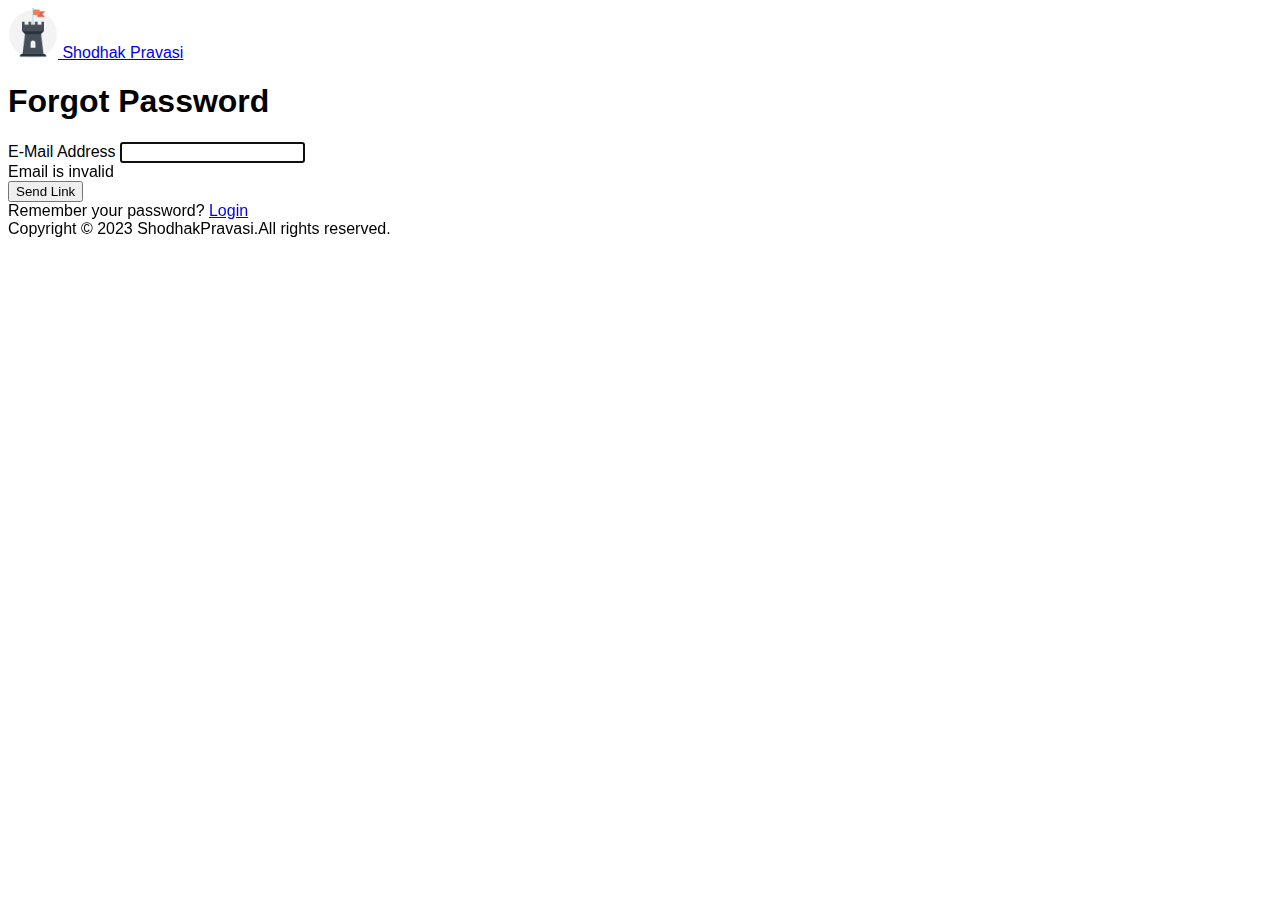
<file: main/forgot.html>
<!DOCTYPE html>
<html lang="en">
<head>
	<meta charset="utf-8">
	<meta name="author" content="Muhamad Nauval Azhar">
	<meta name="viewport" content="width=device-width,initial-scale=1">
	<meta name="description" content="This is a login page template based on Bootstrap 5">
	<title>forgot</title>
  <link rel="shortcut icon" href="/castle.png" type="image/x-icon">
	<link href="https://cdn.jsdelivr.net/npm/bootstrap@5.0.0-beta2/dist/css/bootstrap.min.css" rel="stylesheet" integrity="sha384-BmbxuPwQa2lc/FVzBcNJ7UAyJxM6wuqIj61tLrc4wSX0szH/Ev+nYRRuWlolflfl" crossorigin="anonymous">
</head>

<body style="font-family:Rubik, sans-serif;">
	<section class="h-100">
		<div class="container h-100">
			<div class="row justify-content-sm-center h-100">
				<div class="col-xxl-4 col-xl-5 col-lg-5 col-md-7 col-sm-9">
					<div class="text-center my-5 text-bold">
						<a class="navbar-brand navbar-center" href="/index.html"> <img src="/castle.png" alt="logo" width="50"
                            height="50" class="d-inline-block align-text-center"> Shodhak Pravasi</a>
					</div>
					<div class="card shadow-lg">
						<div class="card-body p-5">
							<h1 class="fs-4 card-title fw-bold mb-4">Forgot Password</h1>
							<form method="POST" class="needs-validation" novalidate="" autocomplete="off">
								<div class="mb-3">
									<label class="mb-2 text-muted" for="email">E-Mail Address</label>
									<input id="email" type="email" class="form-control" name="email" value="" required autofocus>
									<div class="invalid-feedback">
										Email is invalid
									</div>
								</div>

								<div class="d-flex align-items-center">
									<button type="submit" class="btn btn-primary ms-auto">
										Send Link	
									</button>
								</div>
							</form>
						</div>
						<div class="card-footer py-3 border-0">
							<div class="text-center">
								Remember your password? <a href="/main/login.html" class="text-dark">Login</a>
							</div>
						</div>
					</div>
					<div class="text-center mt-5 text-muted">
						Copyright © 2023 ShodhakPravasi.All rights reserved. 
					</div>
				</div>
			</div>
		</div>
	</section>

	<script src="/main/login.js"></script>
</body>
</html>
</file>
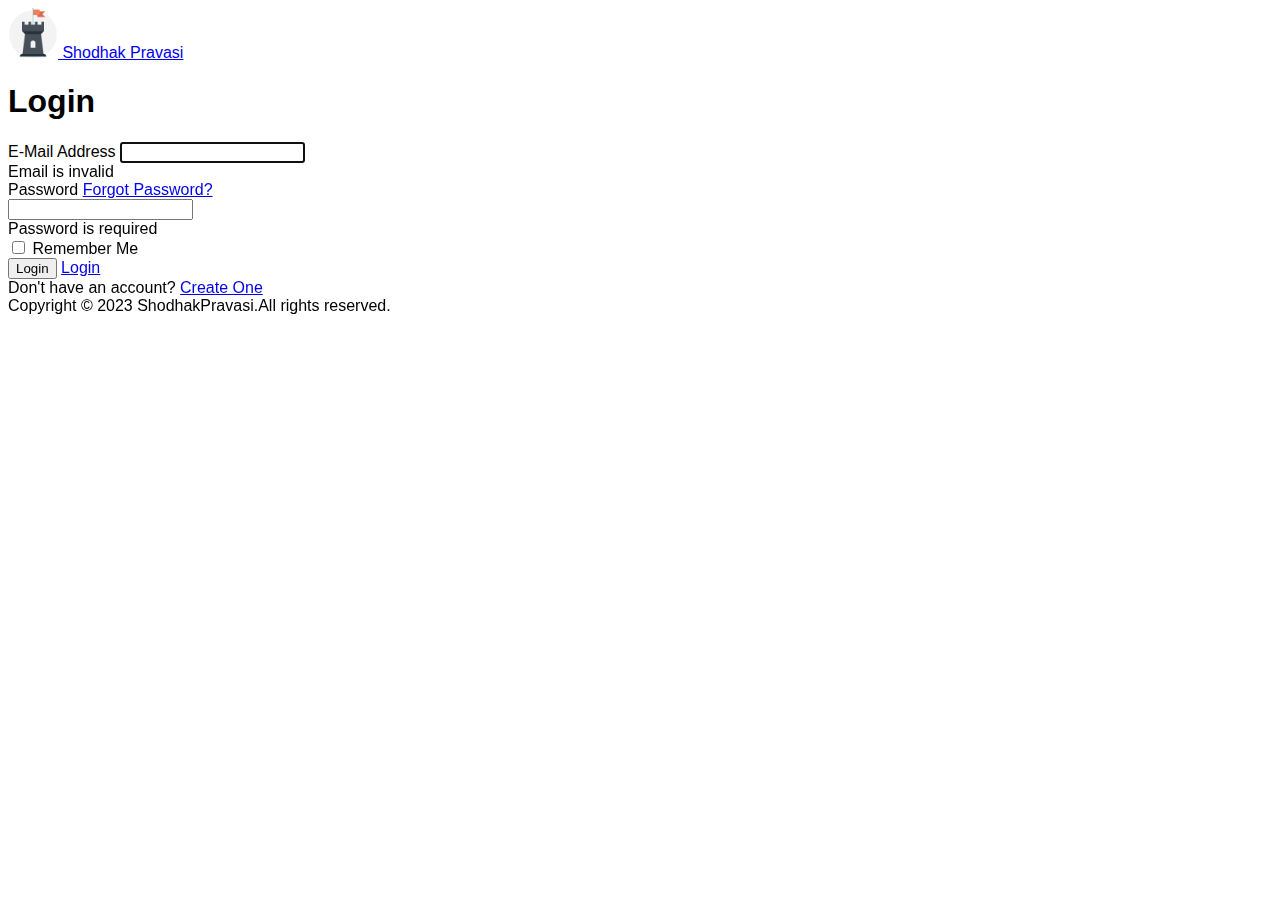
<file: main/login.html>
<!DOCTYPE html>
<html lang="en">
<head>
    <meta charset="UTF-8">
    <meta http-equiv="X-UA-Compatible" content="IE=edge">
    <meta name="viewport" content="width=device-width, initial-scale=1.0">
    <title>Login page</title>
  <link rel="shortcut icon" href="/castle.png" type="image/x-icon">
    <link href="https://cdn.jsdelivr.net/npm/bootstrap@5.0.0-beta2/dist/css/bootstrap.min.css" rel="stylesheet" integrity="sha384-BmbxuPwQa2lc/FVzBcNJ7UAyJxM6wuqIj61tLrc4wSX0szH/Ev+nYRRuWlolflfl" crossorigin="anonymous">

</head>
<body style="font-family:Rubik, sans-serif;">
    <section class="h-100">
		<div class="container h-100">
			<div class="row justify-content-sm-center h-100">
				<div class="col-xxl-4 col-xl-5 col-lg-5 col-md-7 col-sm-9">
					<div class="text-center my-5">
						<a class="navbar-brand navbar-center" href="/index.html"> <img src="/castle.png" alt="logo" width="50"
                            height="50" class="d-inline-block align-text-center"> Shodhak Pravasi</a>
					</div>
					<div class="card shadow-lg">
						<div class="card-body p-5">
							<h1 class="fs-4 card-title fw-bold mb-4">Login</h1>
							<form method="POST" class="needs-validation" novalidate="" autocomplete="off">
								<div class="mb-3">
									<label class="mb-2 text-muted" for="email">E-Mail Address</label>
									<input id="email" type="email" class="form-control" name="email" value="" required autofocus>
									<div class="invalid-feedback">
										Email is invalid
									</div>
								</div>

								<div class="mb-3">
									<div class="mb-2 w-100">
										<label class="text-muted" for="password">Password</label>
										<a href="/main/forgot.html" class="float-end">
											Forgot Password?
										</a>
									</div>
									<input id="password" type="password" class="form-control" name="password" required>
								    <div class="invalid-feedback">
								    	Password is required
							    	</div>
								</div>

								<div class="d-flex align-items-center">
									<div class="form-check">
										<input type="checkbox" name="remember" id="remember" class="form-check-input">
										<label for="remember" class="form-check-label">Remember Me</label>
									</div>
									<button type="submit" class="btn btn-primary ms-auto" href="/index.html">
										Login
									</button>
                                    <a href="/main/login.html" class="btn btn-outline-light  btn-sm ">Login</a>
								</div>
							</form>
						</div>
						<div class="card-footer py-3 border-0">
							<div class="text-center">
								Don't have an account? <a href="/main/register.html" class="text-dark">Create One</a>
							</div>
						</div>
					</div>
					<div class="text-center mt-5 text-muted">
						Copyright © 2023 ShodhakPravasi.All rights reserved.
					</div>
				</div>
			</div>
		</div>
	</section>
    <script src="/main/login.js"></script>
</body>
</html>
</file>
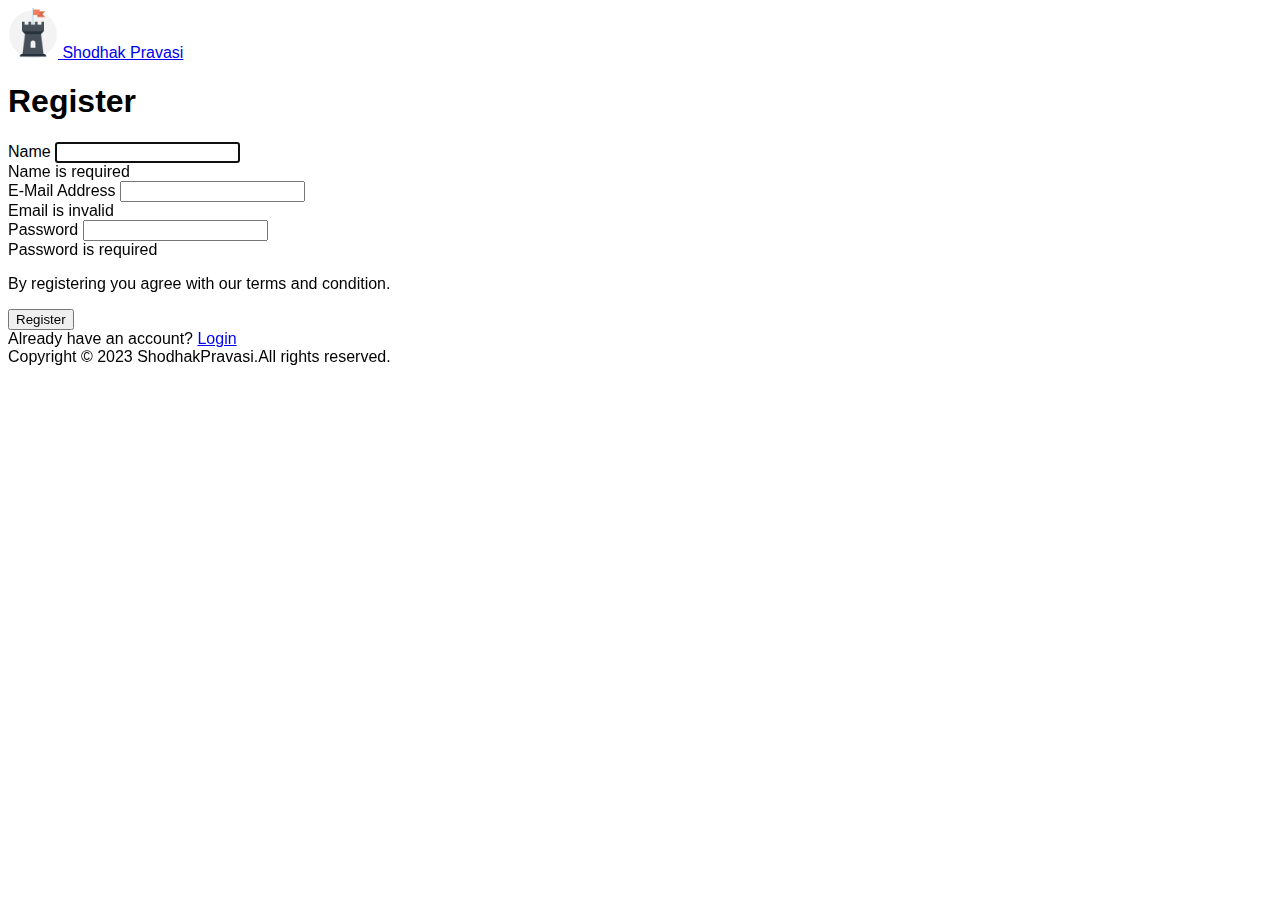
<file: main/register.html>
<!DOCTYPE html>
<html lang="en">
<head>
	<meta charset="utf-8">
	<meta name="author" content="Muhamad Nauval Azhar">
	<meta name="viewport" content="width=device-width,initial-scale=1">
	<meta name="description" content="This is a login page template based on Bootstrap 5">
	<title>register Page</title>
	<link rel="shortcut icon" href="/castle.png" type="image/x-icon">
	<link href="https://cdn.jsdelivr.net/npm/bootstrap@5.0.0-beta2/dist/css/bootstrap.min.css" rel="stylesheet" integrity="sha384-BmbxuPwQa2lc/FVzBcNJ7UAyJxM6wuqIj61tLrc4wSX0szH/Ev+nYRRuWlolflfl" crossorigin="anonymous">
</head>

<body style="font-family:Rubik, sans-serif;">
	<section class="h-100">
		<div class="container h-100">
			<div class="row justify-content-sm-center h-100">
				<div class="col-xxl-4 col-xl-5 col-lg-5 col-md-7 col-sm-9">
					<div class="text-center my-5">
						<a class="navbar-brand navbar-center" href="/index.html"> <img src="/castle.png" alt="logo" width="50"
                            height="50" class="d-inline-block align-text-center"> Shodhak Pravasi</a>
					</div>
					<div class="card shadow-lg">
						<div class="card-body p-5">
							<h1 class="fs-4 card-title fw-bold mb-4">Register</h1>
							<form method="POST" class="needs-validation" novalidate="" autocomplete="off">
								<div class="mb-3">
									<label class="mb-2 text-muted" for="name">Name</label>
									<input id="name" type="text" class="form-control" name="name" value="" required autofocus>
									<div class="invalid-feedback">
										Name is required	
									</div>
								</div>

								<div class="mb-3">
									<label class="mb-2 text-muted" for="email">E-Mail Address</label>
									<input id="email" type="email" class="form-control" name="email" value="" required>
									<div class="invalid-feedback">
										Email is invalid
									</div>
								</div>

								<div class="mb-3">
									<label class="mb-2 text-muted" for="password">Password</label>
									<input id="password" type="password" class="form-control" name="password" required>
								    <div class="invalid-feedback">
								    	Password is required
							    	</div>
								</div>

								<p class="form-text text-muted mb-3">
									By registering you agree with our terms and condition.
								</p>

								<div class="align-items-center d-flex">
									<button type="submit" class="btn btn-primary ms-auto">
										Register	
									</button>
								</div>
							</form>
						</div>
						<div class="card-footer py-3 border-0">
							<div class="text-center">
								Already have an account? <a href="/main/login.html" class="text-dark">Login</a>
							</div>
						</div>
					</div>
					<div class="text-center mt-5 text-muted">
						Copyright © 2023 ShodhakPravasi.All rights reserved.
					</div>
				</div>
			</div>
		</div>
	</section>

	<script src="/main/login.js"></script>
</body>
</html>
</file>
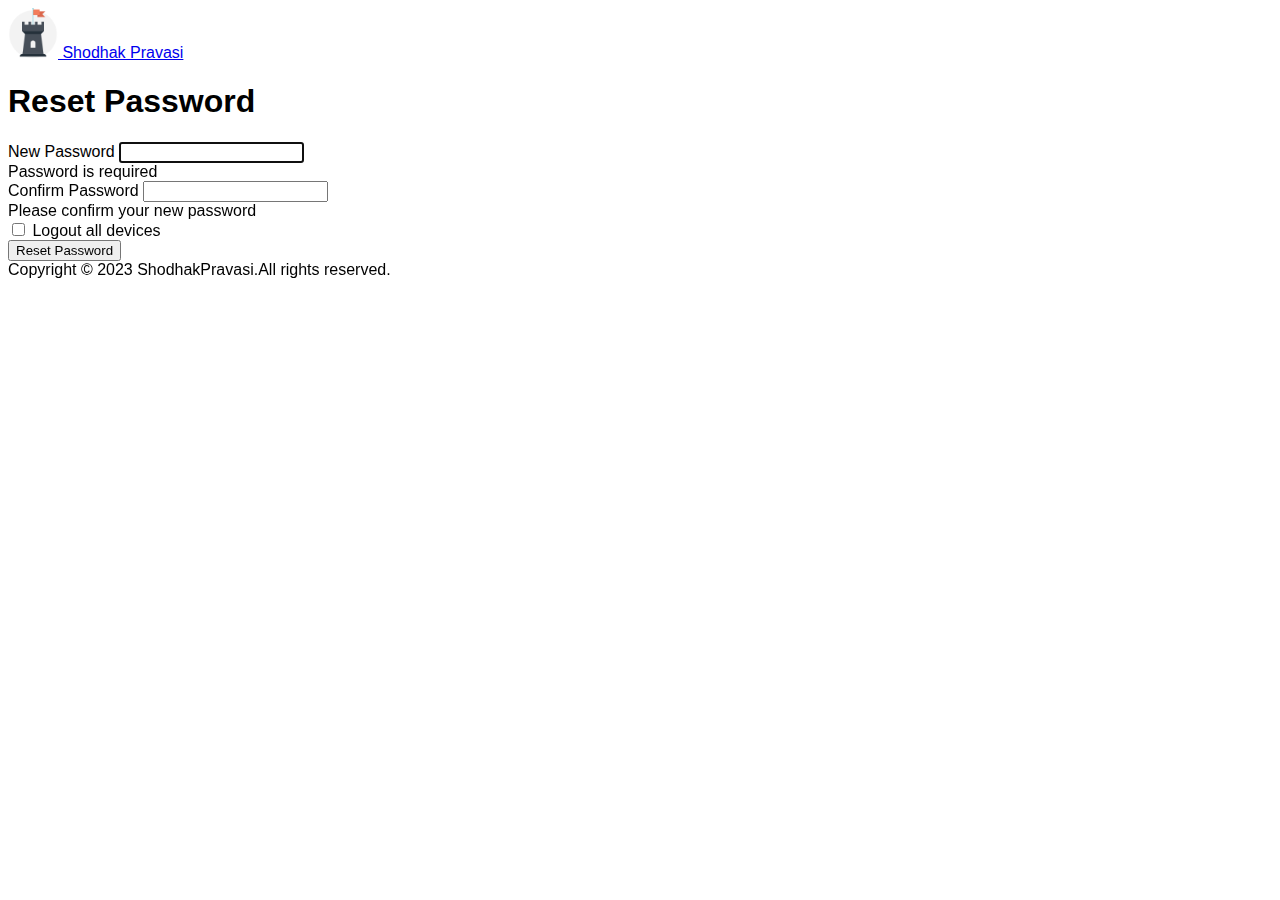
<file: main/reset.html>
<!DOCTYPE html>
<html lang="en">

<head>
	<meta charset="utf-8">
	<meta name="author" content="Muhamad Nauval Azhar">
	<meta name="viewport" content="width=device-width,initial-scale=1">
	<meta name="description" content="This is a login page template based on Bootstrap 5">
	<title>reset Page</title>
	<link rel="shortcut icon" href="/castle.png" type="image/x-icon">
	<link href="https://cdn.jsdelivr.net/npm/bootstrap@5.0.0-beta2/dist/css/bootstrap.min.css" rel="stylesheet" integrity="sha384-BmbxuPwQa2lc/FVzBcNJ7UAyJxM6wuqIj61tLrc4wSX0szH/Ev+nYRRuWlolflfl" crossorigin="anonymous">
</head>

<body style="font-family:Rubik, sans-serif;">
	<section class="h-100">
		<div class="container h-100">
			<div class="row justify-content-sm-center h-100">
				<div class="col-xxl-4 col-xl-5 col-lg-5 col-md-7 col-sm-9">
					<div class="text-center my-5">
						<a class="navbar-brand navbar-center" href="/index.html"> <img src="/castle.png" alt="logo" width="50"
                            height="50" class="d-inline-block align-text-center"> Shodhak Pravasi</a>
					</div>
					<div class="card shadow-lg">
						<div class="card-body p-5">
							<h1 class="fs-4 card-title fw-bold mb-4">Reset Password</h1>
							<form method="POST" class="needs-validation" novalidate="" autocomplete="off">
								<div class="mb-3">
									<label class="mb-2 text-muted" for="password">New Password</label>
									<input id="password" type="password" class="form-control" name="password" value="" required autofocus>
									<div class="invalid-feedback">
										Password is required	
									</div>
								</div>

								<div class="mb-3">
									<label class="mb-2 text-muted" for="password-confirm">Confirm Password</label>
									<input id="password-confirm" type="password" class="form-control" name="password_confirm" required>
								    <div class="invalid-feedback">
										Please confirm your new password
							    	</div>
								</div>

								<div class="d-flex align-items-center">
									<div class="form-check">
										<input type="checkbox" name="logout_devices" id="logout" class="form-check-input">
										<label for="logout" class="form-check-label">Logout all devices</label>
									</div>
									<button type="submit" class="btn btn-primary ms-auto">
										Reset Password	
									</button>
								</div>
							</form>
						</div>
					</div>
					<div class="text-center mt-5 text-muted">
                        Copyright © 2023 ShodhakPravasi.All rights reserved.
 
					</div>
				</div>
			</div>
		</div>
	</section>

	<script src="/main/login.js"></script>
</body>
</html>
</file>
<file: style.css>
/* start parallex */
body,
html {
  height: 90%;
}

.parallax {
  height: 100%;
  background-image: url('/main/exploremainpage.jpg');
  background-attachment: fixed;
  background-position: center;
  background-repeat: no-repeat;
  background-size: cover;
}

.content {
  padding: 100px;
}

.navbar {
  background-color: #9575DE;
}

#header {
  position: absolute;
  z-index: 1000;
  top: 200px;
  left: 200px;
}


/* end parallex */


/* contact section css*/
.section {
  padding: 80px 0;
  text-align: center;
}

.section h2 {
  margin-bottom: 20px;
}


.container {
  max-width: 800px;
  margin: 0 auto;
}

.form-label {
  font-weight: bold;
}

/* end contact section css*/


/* exploring things chart   */


/* end exploring things chart*/

/* map css */
.card.map-card .map-container {
  overflow: hidden;
  padding-bottom: 56.25%;
  position: relative;
  height: 0;
}

.card.map-card .map-container iframe {
  left: 0;
  top: 0;
  height: 100%;
  width: 100%;
  position: absolute;
}

.container h1{
  font-family:Rubik, sans-serif;
  font-size: 50px;
  color:#6674cc;
  padding-left: 70px;
  font-weight: 700;
  line-height: 60px;
  letter-spacing: 10px;
}


.container h1 span{
  color:#363a45  ;
}


.navbar-nav{
  font-family: Rubik, sans-serif;
  font-size: 1em;


}

.card-text{
  font-family:Rubik, sans-serif;
  font-size: 18px;
}


.card-title{
  font-family:Rubik, sans-serif;
  font-size: 25px;
}


.card {
  transition: all 0.3s ease;
}

.card:hover {
  transform: translateY(-10px);
  box-shadow: 0px 10px 20px rgba(0, 0, 0, 0.2);
}

.animated-icon-container {
  cursor: pointer;
  transition: transform 0.3s ease-in-out;
}

.animated-icon-container:hover {
  transform: scale(1.4);
}

.col-md-3 p a {
  text-decoration: none;
}

.col-md-2 p a{
  text-decoration:none;
}

.dropdown:hover .dropdown-menu {
  display: block;
}

.card-img-top{
  justify-self: stretch;
}
</file>
